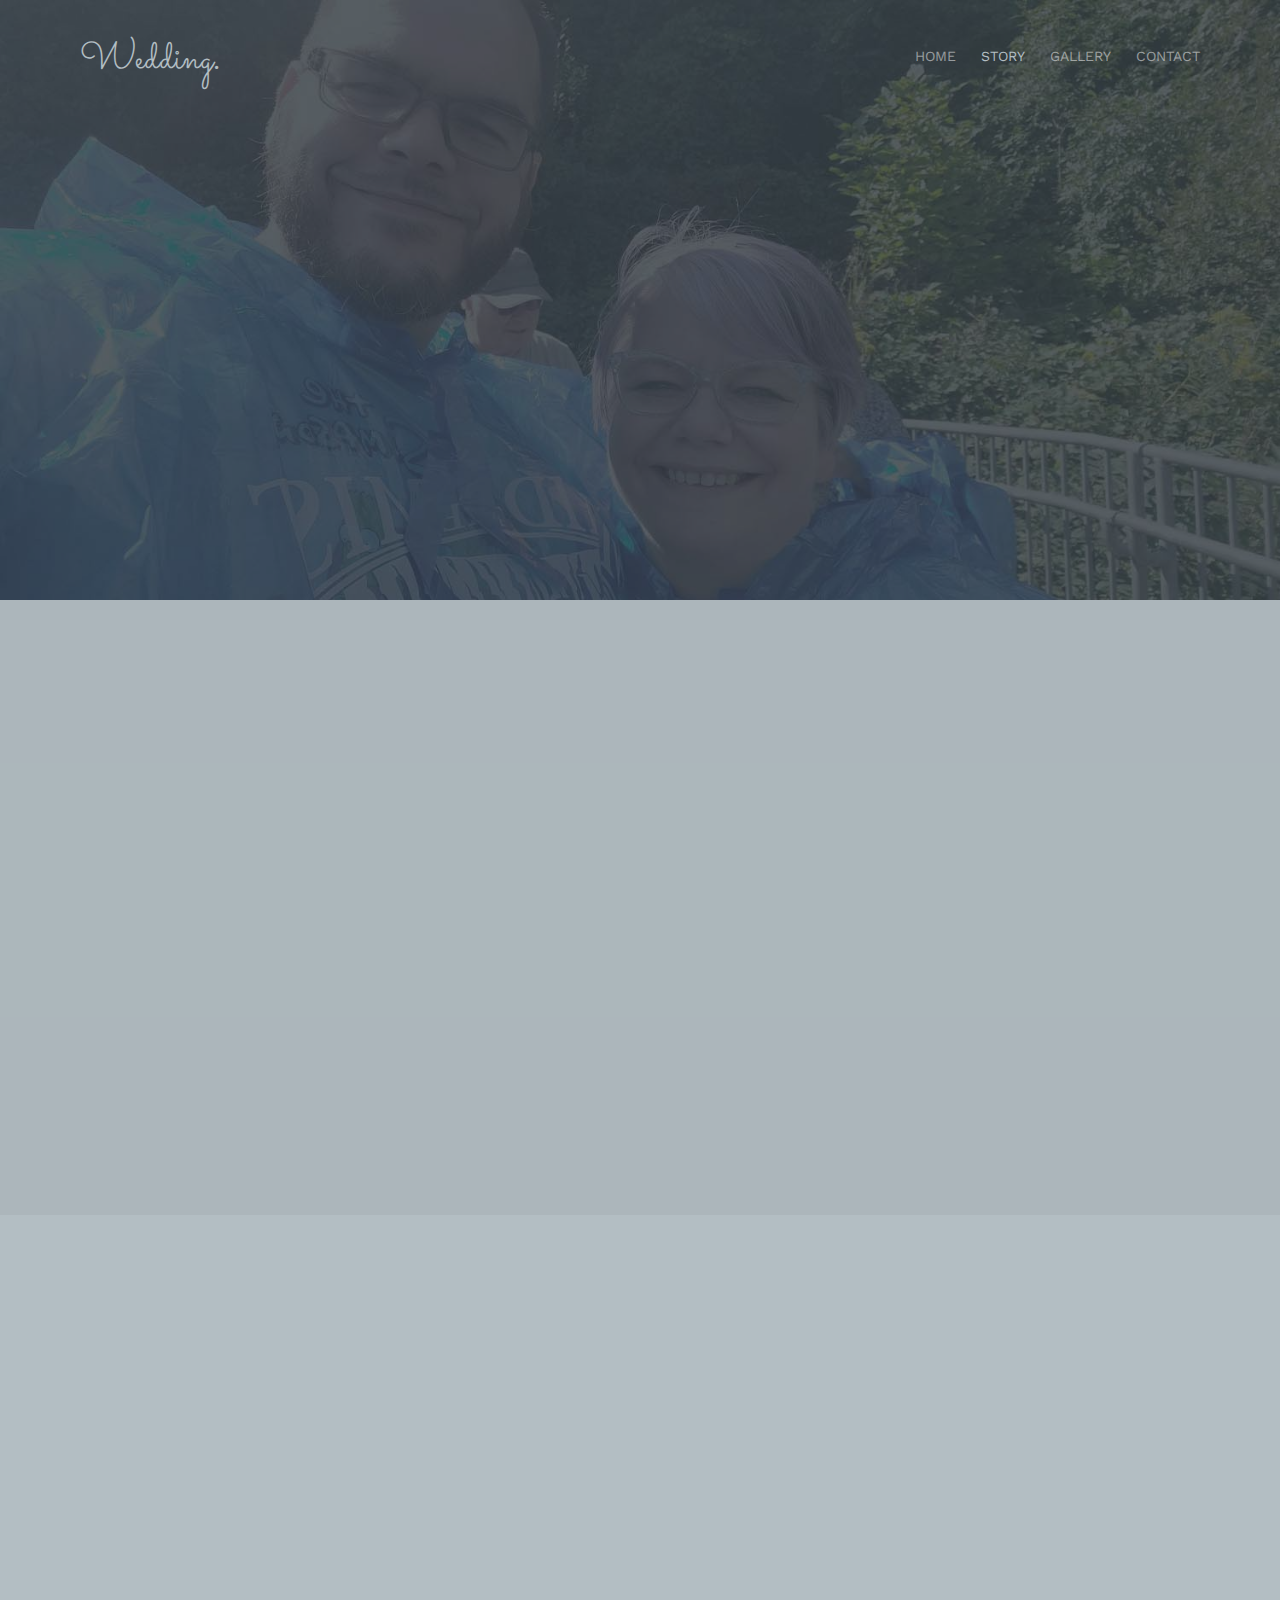
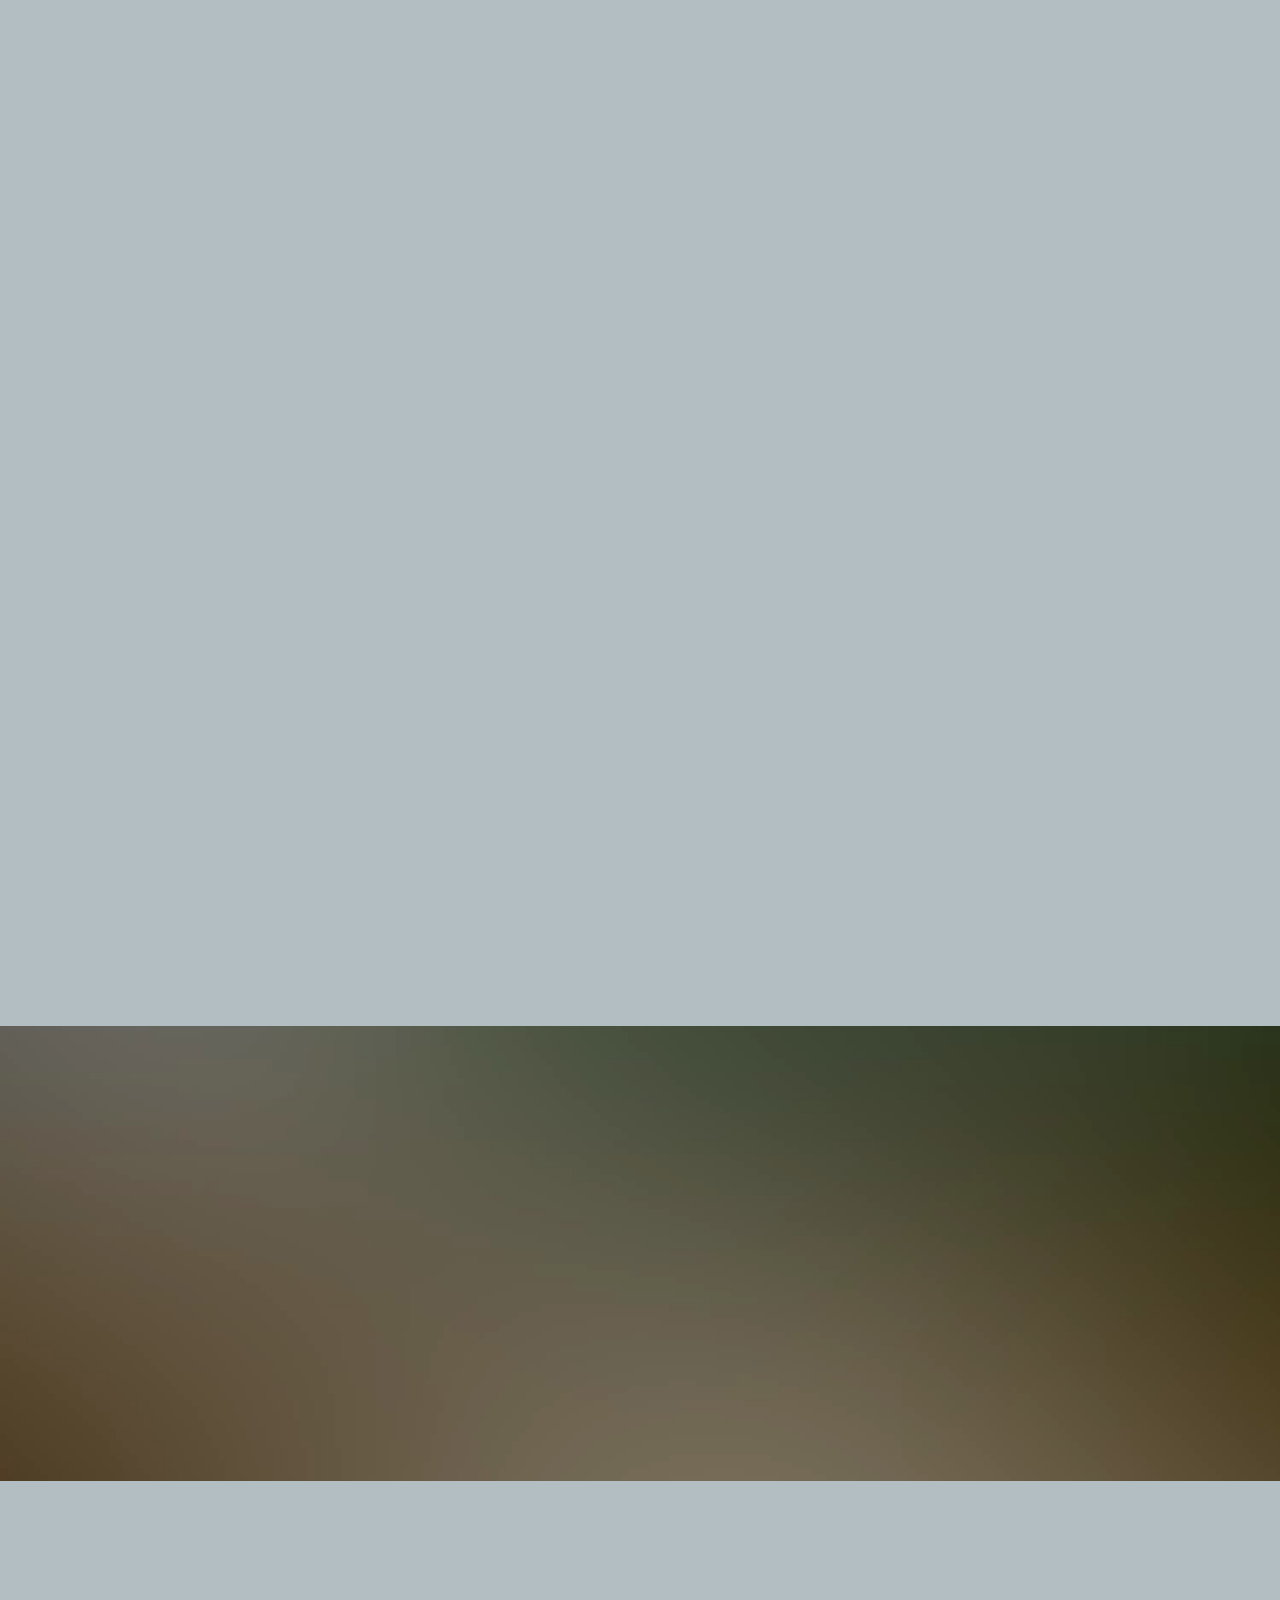
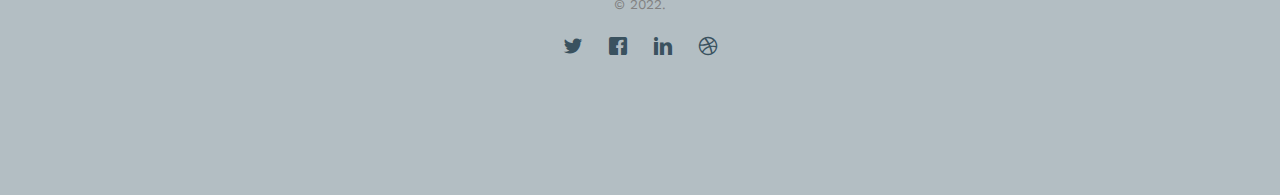
<file: about.html>
<!DOCTYPE html>
<!--[if lt IE 7]>      <html class="no-js lt-ie9 lt-ie8 lt-ie7"> <![endif]-->
<!--[if IE 7]>         <html class="no-js lt-ie9 lt-ie8"> <![endif]-->
<!--[if IE 8]>         <html class="no-js lt-ie9"> <![endif]-->
<!--[if gt IE 8]><!--> <html class="no-js"> <!--<![endif]-->
	<head>
	<meta charset="utf-8">
	<meta http-equiv="X-UA-Compatible" content="IE=edge">
	<title>Wedding &mdash; 100% Free Fully Responsive HTML5 Template by FREEHTML5.co</title>
	<meta name="viewport" content="width=device-width, initial-scale=1">
	<meta name="description" content="Free HTML5 Template by FREEHTML5.CO" />
	<meta name="keywords" content="free html5, free template, free bootstrap, html5, css3, mobile first, responsive" />
	<meta name="author" content="FREEHTML5.CO" />

 

  	<!-- Facebook and Twitter integration -->
	<meta property="og:title" content=""/>
	<meta property="og:image" content=""/>
	<meta property="og:url" content=""/>
	<meta property="og:site_name" content=""/>
	<meta property="og:description" content=""/>
	<meta name="twitter:title" content="" />
	<meta name="twitter:image" content="" />
	<meta name="twitter:url" content="" />
	<meta name="twitter:card" content="" />

	<link href='https://fonts.googleapis.com/css?family=Work+Sans:400,300,600,400italic,700' rel='stylesheet' type='text/css'>
	<link href="https://fonts.googleapis.com/css?family=Sacramento" rel="stylesheet">
	
	<!-- Animate.css -->
	<link rel="stylesheet" href="css/animate.css">
	<!-- Icomoon Icon Fonts-->
	<link rel="stylesheet" href="css/icomoon.css">
	<!-- Bootstrap  -->
	<link rel="stylesheet" href="css/bootstrap.css">

	<!-- Magnific Popup -->
	<link rel="stylesheet" href="css/magnific-popup.css">

	<!-- Owl Carousel  -->
	<link rel="stylesheet" href="css/owl.carousel.min.css">
	<link rel="stylesheet" href="css/owl.theme.default.min.css">

	<!-- Theme style  -->
	<link rel="stylesheet" href="css/style.css">

	<!-- Modernizr JS -->
	<script src="js/modernizr-2.6.2.min.js"></script>
	<!-- FOR IE9 below -->
	<!--[if lt IE 9]>
	<script src="js/respond.min.js"></script>
	<![endif]-->

	</head>
	<body>
		
	<div class="fh5co-loader"></div>
	
	<div id="page">
	<nav class="fh5co-nav" role="navigation">
		<div class="container">
			<div class="row">
				<div class="col-xs-2">
					<div id="fh5co-logo"><a href="index.html">Wedding<strong>.</strong></a></div>
				</div>
				<div class="col-xs-10 text-right menu-1">
					<ul>
						<li><a href="index.html">Home</a></li>
						<li class="active"><a href="about.html">Story</a></li>
						<li class="has-dropdown">
							<a href="gallery.html">Gallery</a>
						</li>
						<li><a href="contact.html">Contact</a></li>
					</ul>
				</div>
			</div>
			
		</div>
	</nav>

	<header id="fh5co-header" class="fh5co-cover fh5co-cover-sm" role="banner" style="background-image:url(images/img_bg_1.jpg);">
		<div class="overlay"></div>
		<div class="fh5co-container">
			<div class="row">
				<div class="col-md-8 col-md-offset-2 text-center">
					<div class="display-t">
						<div class="display-tc animate-box" data-animate-effect="fadeIn">
							<h1>Couple Story</h1>
						</div>
					</div>
				</div>
			</div>
		</div>
	</header>

	<div id="fh5co-couple" class="fh5co-section-gray">
		<div class="container">
			<div class="row">
				<div class="col-md-8 col-md-offset-2 text-center fh5co-heading animate-box">
					<h2>Hello!</h2>
					<h3>November 28th, 2016 New York, USA</h3>
					<p>We invited you to celebrate our wedding</p>
				</div>
			</div>
			<div class="couple-wrap animate-box">
				<div class="couple-half">
					<div class="groom">
						<img src="images/groom.jpg" alt="groom" class="img-responsive">
					</div>
					<div class="desc-groom">
						<h3>Kenny Morgera **</h3>
						<p>Far far away, behind the word mountains, far from the countries Vokalia and Consonantia, there live the blind texts. Separated they live in Bookmarksgrove</p>
					</div>
				</div>
				<p class="heart text-center"><i class="icon-heart2"></i></p>
				<div class="couple-half">
					<div class="bride">
						<img src="images/bride.jpg" alt="groom" class="img-responsive">
					</div>
					<div class="desc-bride">
						<h3>Marlene **</h3>
						<p>Far far away, behind the word mountains, far from the countries Vokalia and Consonantia, there live the blind texts. Separated they live in Bookmarksgrove</p>
					</div>
				</div>
			</div>
		</div>
	</div>

	<div id="fh5co-couple-story">
		<div class="container">
			<div class="row">
				<div class="col-md-8 col-md-offset-2 text-center fh5co-heading animate-box">
					<span>We Love Each Other</span>
					<h2>Our Story</h2>
					<p>Far far away, behind the word mountains, far from the countries Vokalia and Consonantia, there live the blind texts.</p>
				</div>
			</div>
			<div class="row">
				<div class="col-md-12 col-md-offset-0">
					<ul class="timeline animate-box">
						<li class="animate-box">
							<div class="timeline-badge" style="background-image:url(images/couple-1.jpg);"></div>
							<div class="timeline-panel">
								<div class="timeline-heading">
									<h3 class="timeline-title">First We Meet</h3>
									<span class="date">December 25, 2015</span>
								</div>
								<div class="timeline-body">
									<p>Far far away, behind the word mountains, far from the countries Vokalia and Consonantia, there live the blind texts. Separated they live in Bookmarksgrove right at the coast of the Semantics, a large language ocean.</p>
								</div>
							</div>
						</li>
						<li class="timeline-inverted animate-box">
							<div class="timeline-badge" style="background-image:url(images/couple-2.jpg);"></div>
							<div class="timeline-panel">
								<div class="timeline-heading">
									<h3 class="timeline-title">First Date</h3>
									<span class="date">December 28, 2015</span>
								</div>
								<div class="timeline-body">
									<p>Far far away, behind the word mountains, far from the countries Vokalia and Consonantia, there live the blind texts. Separated they live in Bookmarksgrove right at the coast of the Semantics, a large language ocean.</p>
								</div>
							</div>
						</li>
						<li class="animate-box">
							<div class="timeline-badge" style="background-image:url(images/couple-3.jpg);"></div>
							<div class="timeline-panel">
								<div class="timeline-heading">
									<h3 class="timeline-title">In A Relationship</h3>
									<span class="date">January 1, 2016</span>
								</div>
								<div class="timeline-body">
									<p>Far far away, behind the word mountains, far from the countries Vokalia and Consonantia, there live the blind texts. Separated they live in Bookmarksgrove right at the coast of the Semantics, a large language ocean.</p>
								</div>
							</div>
						</li>
			    	</ul>
				</div>
			</div>
		</div>
	</div>

	<div id="fh5co-started" class="fh5co-bg" style="background-image:url(images/img_bg_4.jpg);">
		<div class="overlay"></div>
		<div class="container">
			<div class="row animate-box">
				<div class="col-md-8 col-md-offset-2 text-center fh5co-heading">
					<h2>Are You Attending?</h2>
					<p>Please Fill-up the form to notify you that you're attending. Thanks.</p>
				</div>
			</div>
			<div class="row animate-box">
				<div class="col-md-10 col-md-offset-1">
					<form class="form-inline">
						<div class="col-md-4 col-sm-4">
							<div class="form-group">
								<label for="name" class="sr-only">Name</label>
								<input type="name" class="form-control" id="name" placeholder="Name">
							</div>
						</div>
						<div class="col-md-4 col-sm-4">
							<div class="form-group">
								<label for="email" class="sr-only">Email</label>
								<input type="email" class="form-control" id="email" placeholder="Email">
							</div>
						</div>
						<div class="col-md-4 col-sm-4">
							<button type="submit" class="btn btn-default btn-block">I am Attending</button>
						</div>
					</form>
				</div>
			</div>
		</div>
	</div>

	<footer id="fh5co-footer" role="contentinfo">
		<div class="container">
			<!-- <div class="row row-pb-md">
				<div class="col-md-4 fh5co-widget">
					<h3>The Company</h3>
					<p>Facilis ipsum reprehenderit nemo molestias. Aut cum mollitia reprehenderit. Eos cumque dicta adipisci architecto culpa amet.</p>
					<p><a href="#">Learn More</a></p>
				</div>
				<div class="col-md-2 col-sm-4 col-xs-6 col-md-push-1">
					<ul class="fh5co-footer-links">
						<li><a href="#">About</a></li>
						<li><a href="#">Help</a></li>
						<li><a href="#">Contact</a></li>
						<li><a href="#">Terms</a></li>
						<li><a href="#">Meetups</a></li>
					</ul>
				</div>

				<div class="col-md-2 col-sm-4 col-xs-6 col-md-push-1">
					<ul class="fh5co-footer-links">
						<li><a href="#">Shop</a></li>
						<li><a href="#">Privacy</a></li>
						<li><a href="#">Testimonials</a></li>
						<li><a href="#">Handbook</a></li>
						<li><a href="#">Held Desk</a></li>
					</ul>
				</div>

				<div class="col-md-2 col-sm-4 col-xs-6 col-md-push-1">
					<ul class="fh5co-footer-links">
						<li><a href="#">Find Designers</a></li>
						<li><a href="#">Find Deelopers</a></li>
						<li><a href="#">Teams</a></li>
						<li><a href="#">Advertise</a></li>
						<li><a href="#">API</a></li>
					</ul>
				</div>
			</div> -->

			<div class="row copyright">
				<div class="col-md-12 text-center">
					<p>
						<small class="block">&copy; 2022.</small> 
					</p>
					<p>
						<ul class="fh5co-social-icons">
							<li><a href="#"><i class="icon-twitter"></i></a></li>
							<li><a href="#"><i class="icon-facebook"></i></a></li>
							<li><a href="#"><i class="icon-linkedin"></i></a></li>
							<li><a href="#"><i class="icon-dribbble"></i></a></li>
						</ul>
					</p>
				</div>
			</div>

		</div>
	</footer>
	</div>

	<div class="gototop js-top">
		<a href="#" class="js-gotop"><i class="icon-arrow-up"></i></a>
	</div>
	
	<!-- jQuery -->
	<script src="js/jquery.min.js"></script>
	<!-- jQuery Easing -->
	<script src="js/jquery.easing.1.3.js"></script>
	<!-- Bootstrap -->
	<script src="js/bootstrap.min.js"></script>
	<!-- Waypoints -->
	<script src="js/jquery.waypoints.min.js"></script>
	<!-- Carousel -->
	<script src="js/owl.carousel.min.js"></script>
	<!-- countTo -->
	<script src="js/jquery.countTo.js"></script>

	<!-- Stellar -->
	<script src="js/jquery.stellar.min.js"></script>
	<!-- Magnific Popup -->
	<script src="js/jquery.magnific-popup.min.js"></script>
	<script src="js/magnific-popup-options.js"></script>

	<!-- Main -->
	<script src="js/main.js"></script>

	</body>
</html>
</file>
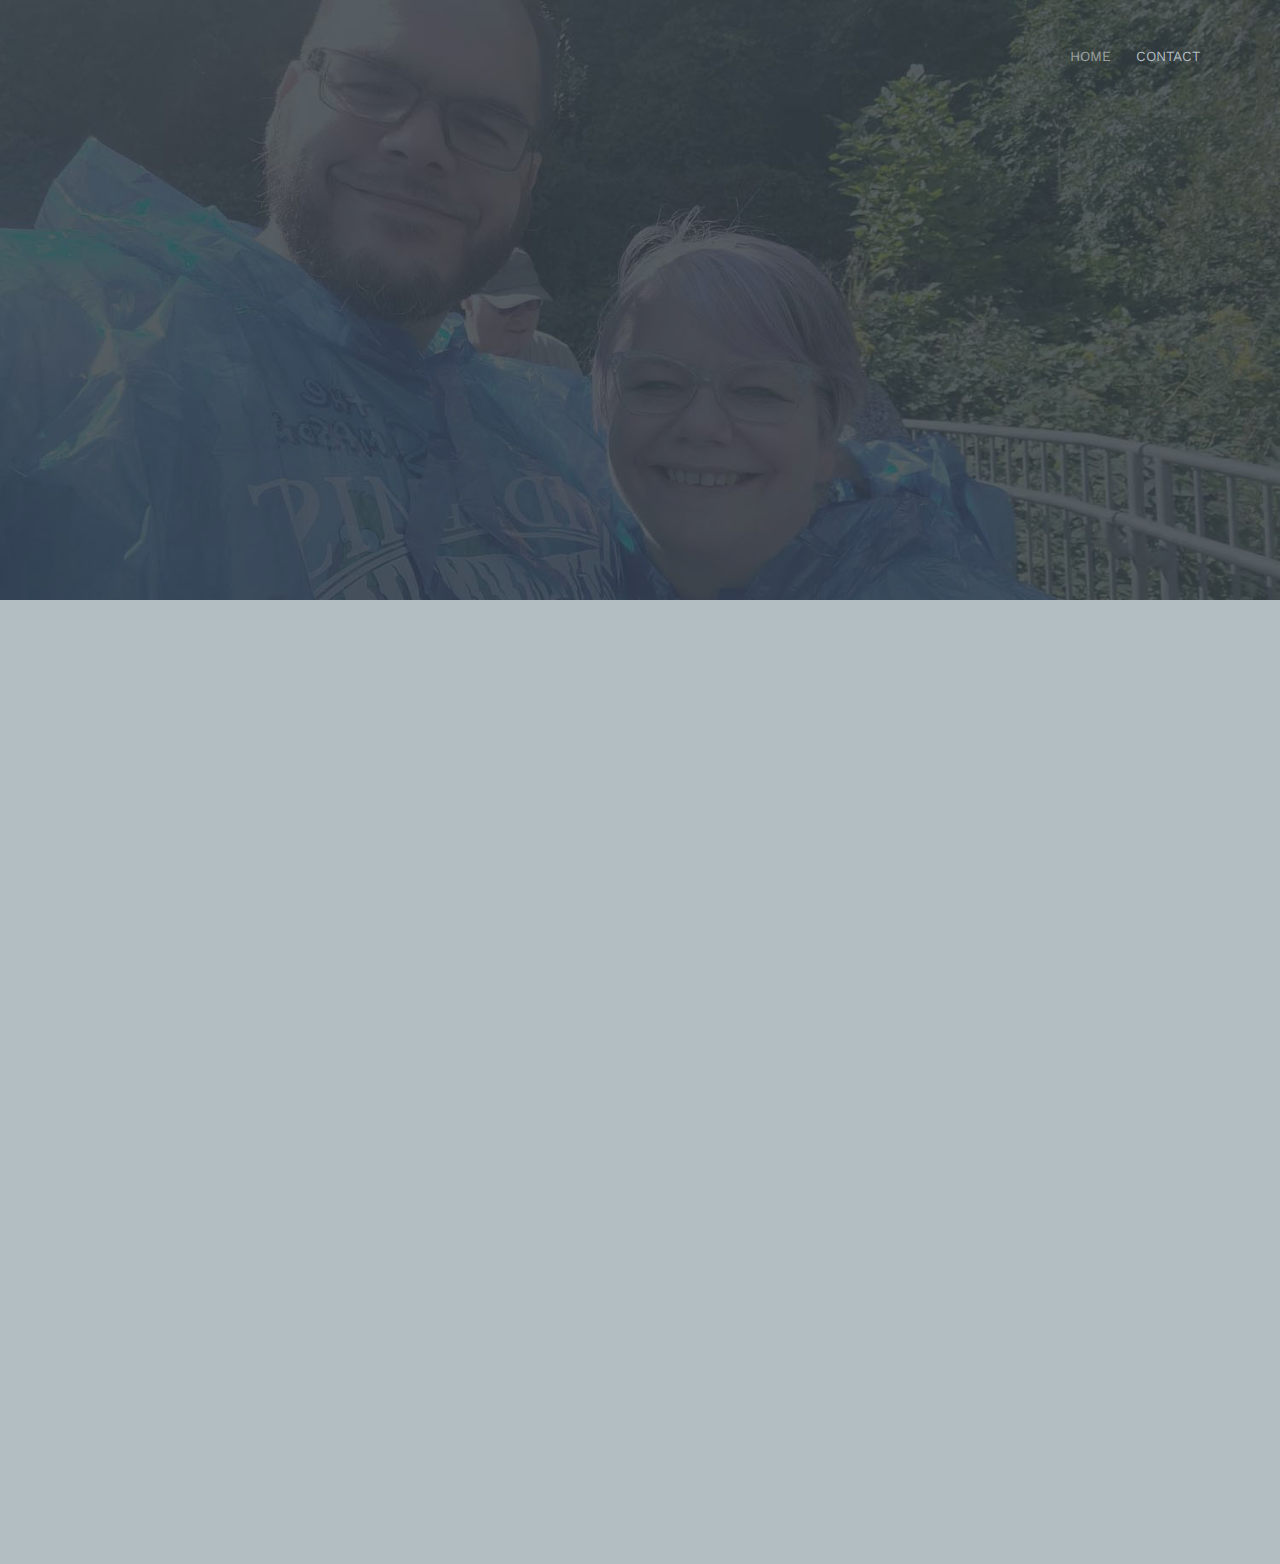
<file: contact.html>
<!DOCTYPE html>
<!--[if lt IE 7]>      <html class="no-js lt-ie9 lt-ie8 lt-ie7"> <![endif]-->
<!--[if IE 7]>         <html class="no-js lt-ie9 lt-ie8"> <![endif]-->
<!--[if IE 8]>         <html class="no-js lt-ie9"> <![endif]-->
<!--[if gt IE 8]><!--> <html class="no-js"> <!--<![endif]-->
	<head>
	<meta charset="utf-8">
	<meta http-equiv="X-UA-Compatible" content="IE=edge">
	<title>Wedding &mdash; 100% Free Fully Responsive HTML5 Template by FREEHTML5.co</title>
	<meta name="viewport" content="width=device-width, initial-scale=1">
	<meta name="description" content="Free HTML5 Template by FREEHTML5.CO" />
	<meta name="keywords" content="free html5, free template, free bootstrap, html5, css3, mobile first, responsive" />
	<meta name="author" content="FREEHTML5.CO" />

  <!-- 
	//////////////////////////////////////////////////////

	FREE HTML5 TEMPLATE 
	DESIGNED & DEVELOPED by FREEHTML5.CO
		
	Website: 		http://freehtml5.co/
	Email: 			info@freehtml5.co
	Twitter: 		http://twitter.com/fh5co
	Facebook: 		https://www.facebook.com/fh5co

	//////////////////////////////////////////////////////
	 -->

  	<!-- Facebook and Twitter integration -->
	<meta property="og:title" content=""/>
	<meta property="og:image" content=""/>
	<meta property="og:url" content=""/>
	<meta property="og:site_name" content=""/>
	<meta property="og:description" content=""/>
	<meta name="twitter:title" content="" />
	<meta name="twitter:image" content="" />
	<meta name="twitter:url" content="" />
	<meta name="twitter:card" content="" />

	<link href='https://fonts.googleapis.com/css?family=Work+Sans:400,300,600,400italic,700' rel='stylesheet' type='text/css'>
	<link href="https://fonts.googleapis.com/css?family=Sacramento" rel="stylesheet">
	
	<!-- Animate.css -->
	<link rel="stylesheet" href="css/animate.css">
	<!-- Icomoon Icon Fonts-->
	<link rel="stylesheet" href="css/icomoon.css">
	<!-- Bootstrap  -->
	<link rel="stylesheet" href="css/bootstrap.css">

	<!-- Magnific Popup -->
	<link rel="stylesheet" href="css/magnific-popup.css">

	<!-- Owl Carousel  -->
	<link rel="stylesheet" href="css/owl.carousel.min.css">
	<link rel="stylesheet" href="css/owl.theme.default.min.css">

	<!-- Theme style  -->
	<link rel="stylesheet" href="css/style.css">

	<!-- Modernizr JS -->
	<script src="js/modernizr-2.6.2.min.js"></script>
	<!-- FOR IE9 below -->
	<!--[if lt IE 9]>
	<script src="js/respond.min.js"></script>
	<![endif]-->

	</head>
	<body>
		
	<div class="fh5co-loader"></div>
	
	<div id="page">
	<nav class="fh5co-nav" role="navigation">
		<div class="container">
			<div class="row">
				<div class="col-xs-2">
					<div id="fh5co-logo"><a href="index.html"><strong></strong></a></div>
				</div>
				<div class="col-xs-10 text-right menu-1">
					<ul>
						<li><a href="index.html">Home</a></li>
						
						
						<li class="active"><a href="contact.html">Contact</a></li>
					</ul>
				</div>
			</div>
			
		</div>
	</nav>

	<header id="fh5co-header" class="fh5co-cover fh5co-cover-sm" role="banner" style="background-image:url(images/img_bg_1.jpg);">
		<div class="overlay"></div>
		<div class="fh5co-container">
			<div class="row">
				<div class="col-md-8 col-md-offset-2 text-center">
					<div class="display-t">
						<div class="display-tc animate-box" data-animate-effect="fadeIn">
							<h1>Contact Us</h1>
						</div>
					</div>
				</div>
			</div>
		</div>
	</header>


	<!--
	<div id="fh5co-couple" class="fh5co-section-gray">
		<div class="container">
			<div class="row">
				<div class="col-md-8 col-md-offset-2 text-center fh5co-heading animate-box">
					<h2>Hello!</h2>
					<h3>November 28th, 2016 New York, USA</h3>
					<p>We invited you to celebrate our wedding</p>
				</div>
			</div>
			<div class="couple-wrap animate-box">
				<div class="couple-half">
					<div class="groom">
						<img src="images/groom.jpg" alt="groom" class="img-responsive">
					</div>
					<div class="desc-groom">
						<h3>Joefrey Mahusay</h3>
						<p>Far far away, behind the word mountains, far from the countries Vokalia and Consonantia, there live the blind texts. Separated they live in Bookmarksgrove</p>
					</div>
				</div>
				<p class="heart text-center"><i class="icon-heart2"></i></p>
				<div class="couple-half">
					<div class="bride">
						<img src="images/bride.jpg" alt="groom" class="img-responsive">
					</div>
					<div class="desc-bride">
						<h3>Sheila Mahusay</h3>
						<p>Far far away, behind the word mountains, far from the countries Vokalia and Consonantia, there live the blind texts. Separated they live in Bookmarksgrove</p>
					</div>
				</div>
			</div>
		</div>
	</div>
-->


	<div class="fh5co-section">
		<div class="container">
			<div class="row">
				<div class="col-md-6 col-md-push-6 animate-box">
					<form
  action="https://formspree.io/f/xoqoaoke"
  method="POST"
>
					<h3>Get In Touch</h3>
					<form action="#">
						<div class="row form-group">
							<div class="col-md-6">
								<label for="fname">First Name</label>
								<input type="text" name="name" id="fname" class="form-control" placeholder="Your first name">
							</div>
							<div class="col-md-6">
								<label for="lname">Last Name</label>
								<input type="text" name="lastname" id="lname" class="form-control" placeholder="Your last name">
							</div>
						</div>

						<div class="row form-group">
							<div class="col-md-12">
								<label for="email">Email</label>
								<input type="text" name="email" id="email" class="form-control" placeholder="Your email address">
							</div>
						</div>

						<div class="row form-group">
							<div class="col-md-12">
								<label for="subject">Subject</label>
								<input type="text" name="subject" id="subject" class="form-control" placeholder="Your subject of this message">
							</div>
						</div>

						<div class="row form-group">
							<div class="col-md-12">
								<label for="message">Message</label>
								<textarea name="message" name="message" id="message" cols="30" rows="10" class="form-control" placeholder="Write us something"></textarea>
							</div>
						</div>
						<div class="form-group">
							<input type="submit" value="Send Message" class="btn btn-primary">
						</div>

					</form>		
				</div>
				<div class="col-md-5 col-md-pull-5 animate-box">
					
					<div class="fh5co-contact-info">
						<h3>Contact Information</h3>
						<ul>
							<li class="address">950 State Rd, <br>  Dartmouth, MA 02747</li>
							<li class="phone"><a href="tel://4016512278">(401) 651-2278</a></li>
							<li class="email"><a href="mailto:info@yoursite.com">marleneguay77@gmail.com</a></li>
							
						</ul>
					</div>

				</div>
			</div>
			
		</div>
	</div>

	

	


	
	<!-- jQuery -->
	<script src="js/jquery.min.js"></script>
	<!-- jQuery Easing -->
	<script src="js/jquery.easing.1.3.js"></script>
	<!-- Bootstrap -->
	<script src="js/bootstrap.min.js"></script>
	<!-- Waypoints -->
	<script src="js/jquery.waypoints.min.js"></script>
	<!-- Carousel -->
	<script src="js/owl.carousel.min.js"></script>
	<!-- countTo -->
	<script src="js/jquery.countTo.js"></script>

	<!-- Stellar -->
	<script src="js/jquery.stellar.min.js"></script>
	<!-- Magnific Popup -->
	<script src="js/jquery.magnific-popup.min.js"></script>
	<script src="js/magnific-popup-options.js"></script>
	

	<!-- Main -->
	<script src="js/main.js"></script>

	</body>
</html>
</file>
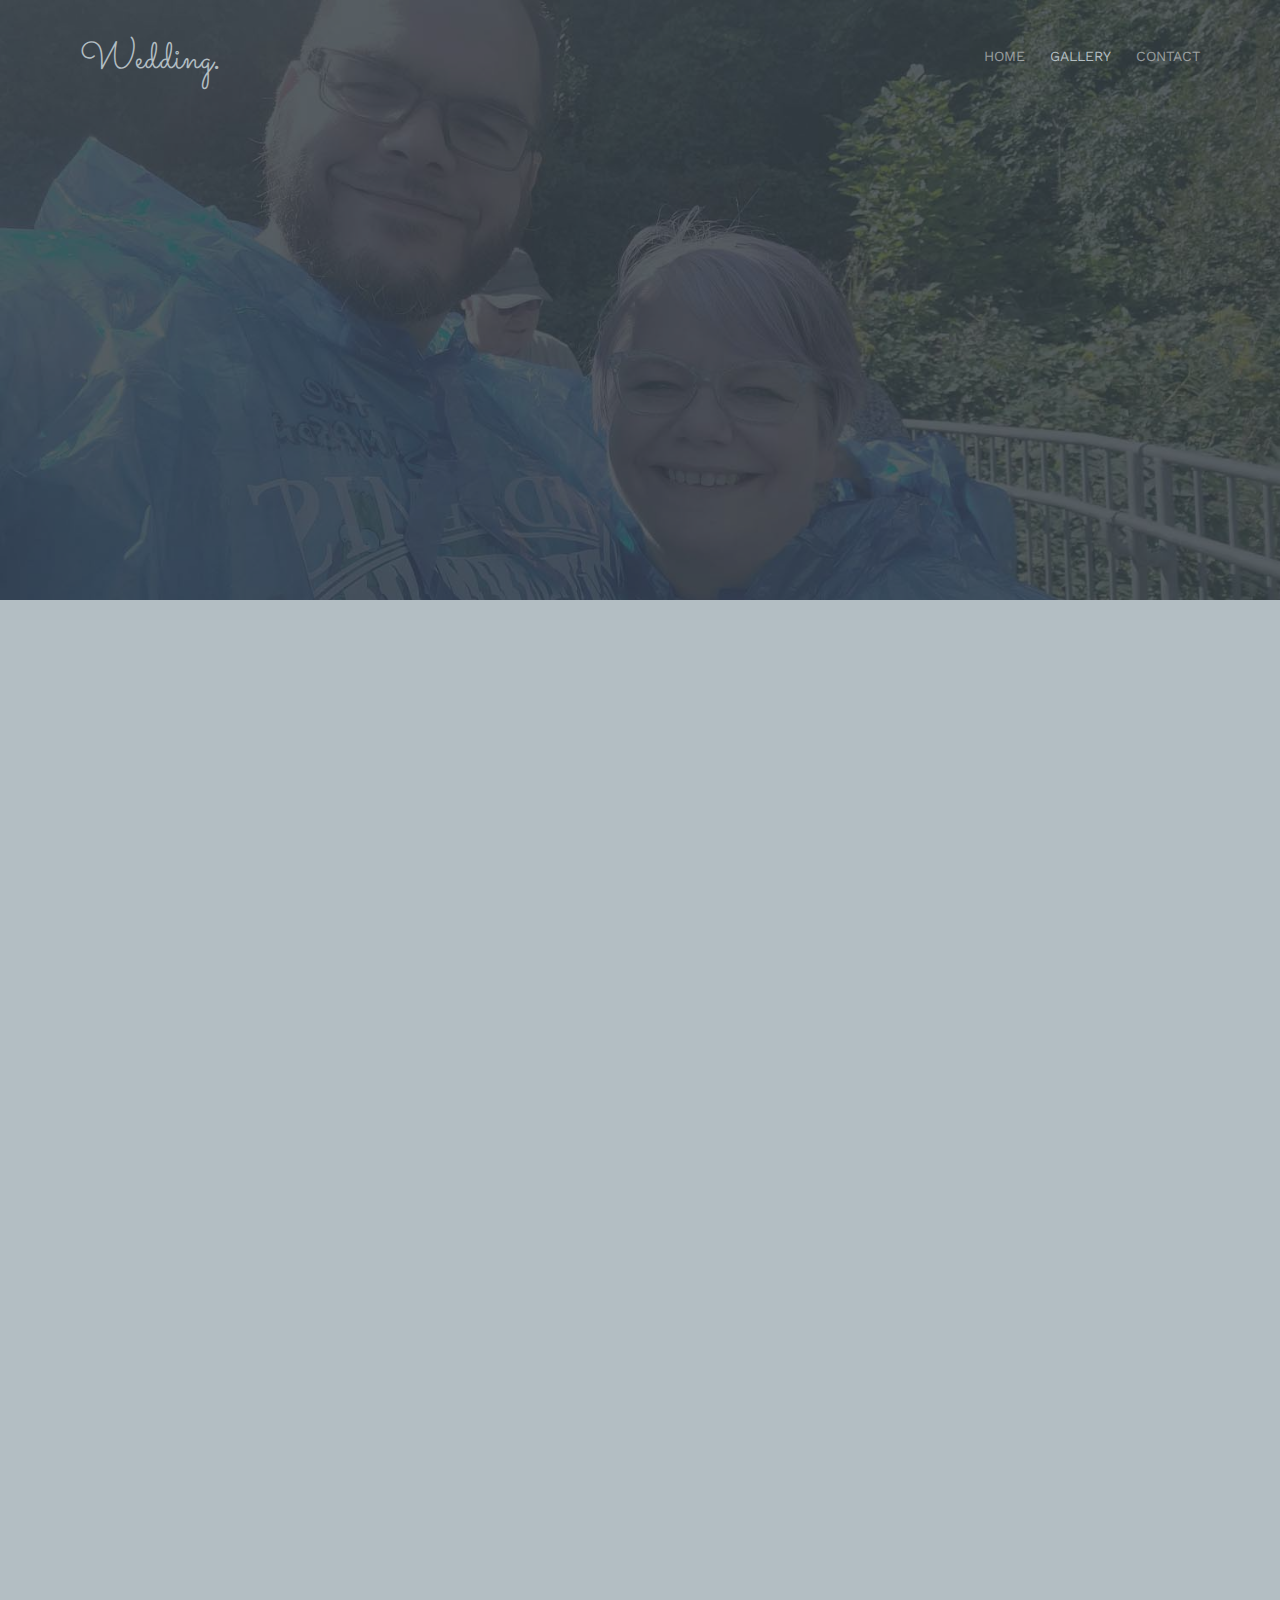
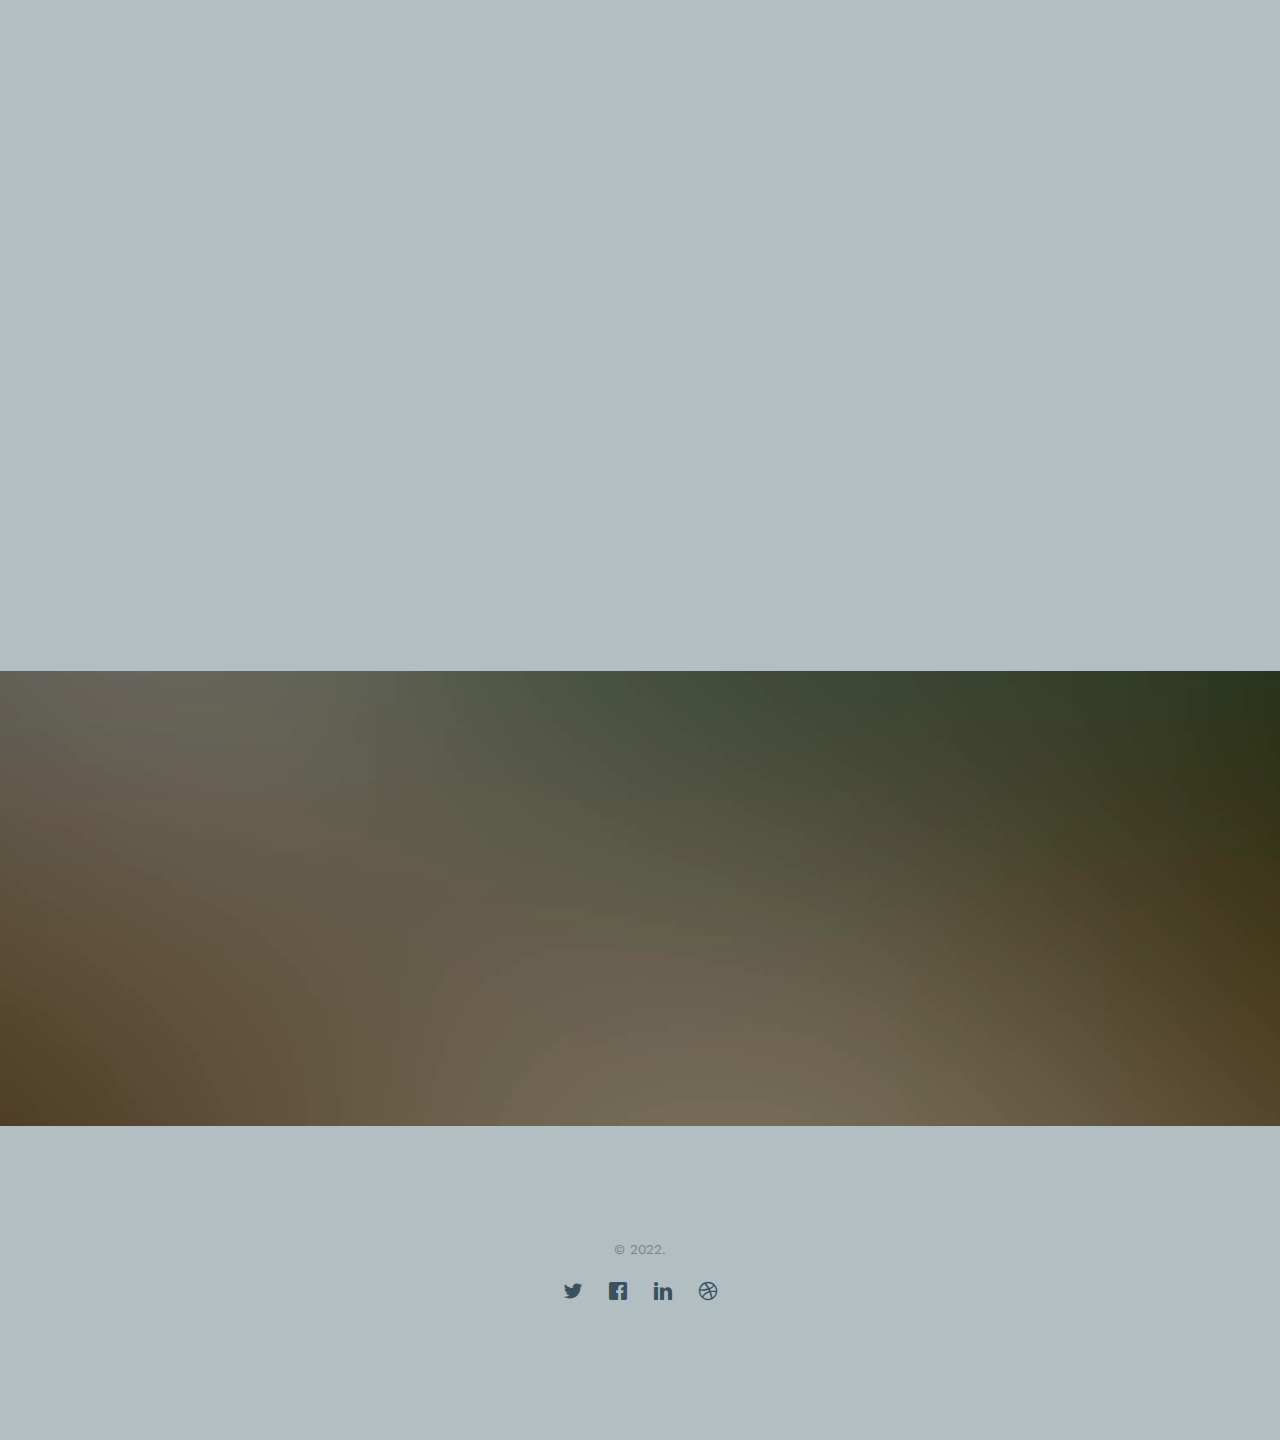
<file: gallery.html>
<!DOCTYPE html>
<!--[if lt IE 7]>      <html class="no-js lt-ie9 lt-ie8 lt-ie7"> <![endif]-->
<!--[if IE 7]>         <html class="no-js lt-ie9 lt-ie8"> <![endif]-->
<!--[if IE 8]>         <html class="no-js lt-ie9"> <![endif]-->
<!--[if gt IE 8]><!--> <html class="no-js"> <!--<![endif]-->
	<head>
	<meta charset="utf-8">
	<meta http-equiv="X-UA-Compatible" content="IE=edge">
	<title>Wedding &mdash; 100% Free Fully Responsive HTML5 Template by FREEHTML5.co</title>
	<meta name="viewport" content="width=device-width, initial-scale=1">
	<meta name="description" content="Free HTML5 Template by FREEHTML5.CO" />
	<meta name="keywords" content="free html5, free template, free bootstrap, html5, css3, mobile first, responsive" />
	<meta name="author" content="FREEHTML5.CO" />

  <!-- 
	//////////////////////////////////////////////////////

	FREE HTML5 TEMPLATE 
	DESIGNED & DEVELOPED by FREEHTML5.CO
		
	Website: 		http://freehtml5.co/
	Email: 			info@freehtml5.co
	Twitter: 		http://twitter.com/fh5co
	Facebook: 		https://www.facebook.com/fh5co

	//////////////////////////////////////////////////////
	 -->

  	<!-- Facebook and Twitter integration -->
	<meta property="og:title" content=""/>
	<meta property="og:image" content=""/>
	<meta property="og:url" content=""/>
	<meta property="og:site_name" content=""/>
	<meta property="og:description" content=""/>
	<meta name="twitter:title" content="" />
	<meta name="twitter:image" content="" />
	<meta name="twitter:url" content="" />
	<meta name="twitter:card" content="" />

	<link href='https://fonts.googleapis.com/css?family=Work+Sans:400,300,600,400italic,700' rel='stylesheet' type='text/css'>
	<link href="https://fonts.googleapis.com/css?family=Sacramento" rel="stylesheet">
	
	<!-- Animate.css -->
	<link rel="stylesheet" href="css/animate.css">
	<!-- Icomoon Icon Fonts-->
	<link rel="stylesheet" href="css/icomoon.css">
	<!-- Bootstrap  -->
	<link rel="stylesheet" href="css/bootstrap.css">

	<!-- Magnific Popup -->
	<link rel="stylesheet" href="css/magnific-popup.css">

	<!-- Owl Carousel  -->
	<link rel="stylesheet" href="css/owl.carousel.min.css">
	<link rel="stylesheet" href="css/owl.theme.default.min.css">

	<!-- Theme style  -->
	<link rel="stylesheet" href="css/style.css">

	<!-- Modernizr JS -->
	<script src="js/modernizr-2.6.2.min.js"></script>
	<!-- FOR IE9 below -->
	<!--[if lt IE 9]>
	<script src="js/respond.min.js"></script>
	<![endif]-->

	</head>
	<body>
		
	<div class="fh5co-loader"></div>
	
	<div id="page">
	<nav class="fh5co-nav" role="navigation">
		<div class="container">
			<div class="row">
				<div class="col-xs-2">
					<div id="fh5co-logo"><a href="index.html">Wedding<strong>.</strong></a></div>
				</div>
				<div class="col-xs-10 text-right menu-1">
					<ul>
						<li><a href="index.html">Home</a></li>
						
						<li class="has-dropdown active">
							<a href="gallery.html">Gallery</a>
						</li>
						<li><a href="contact.html">Contact</a></li>
					</ul>
				</div>
			</div>
			
		</div>
	</nav>

	<header id="fh5co-header" class="fh5co-cover fh5co-cover-sm" role="banner" style="background-image:url(images/img_bg_1.jpg);">
		<div class="overlay"></div>
		<div class="fh5co-container">
			<div class="row">
				<div class="col-md-8 col-md-offset-2 text-center">
					<div class="display-t">
						<div class="display-tc animate-box" data-animate-effect="fadeIn">
							<h1>Gallery</h1>
						</div>
					</div>
				</div>
			</div>
		</div>
	</header>


	<!--
	<div id="fh5co-couple" class="fh5co-section-gray">
		<div class="container">
			<div class="row">
				<div class="col-md-8 col-md-offset-2 text-center fh5co-heading animate-box">
					<h2>Hello!</h2>
					<h3>November 28th, 2016 New York, USA</h3>
					<p>We invited you to celebrate our wedding</p>
				</div>
			</div>
			<div class="couple-wrap animate-box">
				<div class="couple-half">
					<div class="groom">
						<img src="images/groom.jpg" alt="groom" class="img-responsive">
					</div>
					<div class="desc-groom">
						<h3>Joefrey Mahusay</h3>
						<p>Far far away, behind the word mountains, far from the countries Vokalia and Consonantia, there live the blind texts. Separated they live in Bookmarksgrove</p>
					</div>
				</div>
				<p class="heart text-center"><i class="icon-heart2"></i></p>
				<div class="couple-half">
					<div class="bride">
						<img src="images/bride.jpg" alt="groom" class="img-responsive">
					</div>
					<div class="desc-bride">
						<h3>Sheila Mahusay</h3>
						<p>Far far away, behind the word mountains, far from the countries Vokalia and Consonantia, there live the blind texts. Separated they live in Bookmarksgrove</p>
					</div>
				</div>
			</div>
		</div>
	</div>
	-->

	<div id="fh5co-gallery">
		<div class="container">
			<div class="row">
				<div class="col-md-8 col-md-offset-2 text-center fh5co-heading animate-box">
					<span>Our Memories</span>
					<h2>Wedding Gallery</h2>
					<p>Far far away, behind the word mountains, far from the countries Vokalia and Consonantia, there live the blind texts.</p>
				</div>
			</div>
			<div class="row row-bottom-padded-md">
				<div class="col-md-12">
					<ul id="fh5co-gallery-list">
						
						<li class="one-third animate-box" data-animate-effect="fadeIn" style="background-image: url(images/gallery-1.jpg); "> 
						<a href="images/gallery-1.jpg">
							<div class="case-studies-summary">
								<span>14 Photos</span>
								<h2>Two Glas of Juice</h2>
							</div>
						</a>
					</li>
					<li class="one-third animate-box" data-animate-effect="fadeIn" style="background-image: url(images/gallery-2.jpg); ">
						<a href="#" class="color-2">
							<div class="case-studies-summary">
								<span>30 Photos</span>
								<h2>Timer starts now!</h2>
							</div>
						</a>
					</li>


					<li class="one-third animate-box" data-animate-effect="fadeIn" style="background-image: url(images/gallery-3.jpg); ">
						<a href="#" class="color-3">
							<div class="case-studies-summary">
								<span>90 Photos</span>
								<h2>Beautiful sunset</h2>
							</div>
						</a>
					</li>
					<li class="one-third animate-box" data-animate-effect="fadeIn" style="background-image: url(images/gallery-4.jpg); ">
						<a href="#" class="color-4">
							<div class="case-studies-summary">
								<span>12 Photos</span>
								<h2>Company's Conference Room</h2>
							</div>
						</a>
					</li>

						<li class="one-third animate-box" data-animate-effect="fadeIn" style="background-image: url(images/gallery-5.jpg); ">
							<a href="#" class="color-3">
								<div class="case-studies-summary">
									<span>50 Photos</span>
									<h2>Useful baskets</h2>
								</div>
							</a>
						</li>
						<li class="one-third animate-box" data-animate-effect="fadeIn" style="background-image: url(images/gallery-6.jpg); ">
							<a href="#" class="color-4">
								<div class="case-studies-summary">
									<span>45 Photos</span>
									<h2>Skater man in the road</h2>
								</div>
							</a>
						</li>

						<li class="one-third animate-box" data-animate-effect="fadeIn" style="background-image: url(images/gallery-7.jpg); ">
							<a href="#" class="color-4">
								<div class="case-studies-summary">
									<span>35 Photos</span>
									<h2>Two Glas of Juice</h2>
								</div>
							</a>
						</li>

						<li class="one-third animate-box" data-animate-effect="fadeIn" style="background-image: url(images/gallery-8.jpg); "> 
							<a href="#" class="color-5">
								<div class="case-studies-summary">
									<span>90 Photos</span>
									<h2>Timer starts now!</h2>
								</div>
							</a>
						</li>
						<li class="one-third animate-box" data-animate-effect="fadeIn" style="background-image: url(images/gallery-9.jpg); ">
							<a href="#" class="color-6">
								<div class="case-studies-summary">
									<span>56 Photos</span>
									<h2>Beautiful sunset</h2>
								</div>
							</a>
						</li>
					</ul>		
				</div>
			</div>
		</div>
	</div>

	<div id="fh5co-started" class="fh5co-bg" style="background-image:url(images/img_bg_4.jpg);">
		<div class="overlay"></div>
		<div class="container">
			<div class="row animate-box">
				<div class="col-md-8 col-md-offset-2 text-center fh5co-heading">
					<h2>Are You Attending?</h2>
					<p>Please Fill-up the form to notify you that you're attending. Thanks.</p>
				</div>
			</div>
			<div class="row animate-box">
				<div class="col-md-10 col-md-offset-1">
					<form class="form-inline">
						<div class="col-md-4 col-sm-4">
							<div class="form-group">
								<label for="name" class="sr-only">Name</label>
								<input type="name" class="form-control" id="name" placeholder="Name">
							</div>
						</div>
						<div class="col-md-4 col-sm-4">
							<div class="form-group">
								<label for="email" class="sr-only">Email</label>
								<input type="email" class="form-control" id="email" placeholder="Email">
							</div>
						</div>
						<div class="col-md-4 col-sm-4">
							<button type="submit" class="btn btn-default btn-block">I am Attending</button>
						</div>
					</form>
				</div>
			</div>
		</div>
	</div>

	<footer id="fh5co-footer" role="contentinfo">
		<div class="container">

			<div class="row copyright">
				<div class="col-md-12 text-center">
					<p>
						<small class="block">&copy; 2022. </small> 
					</p>
					<p>
						<ul class="fh5co-social-icons">
							<li><a href="#"><i class="icon-twitter"></i></a></li>
							<li><a href="#"><i class="icon-facebook"></i></a></li>
							<li><a href="#"><i class="icon-linkedin"></i></a></li>
							<li><a href="#"><i class="icon-dribbble"></i></a></li>
						</ul>
					</p>
				</div>
			</div>

		</div>
	</footer>
	</div>

	<div class="gototop js-top">
		<a href="#" class="js-gotop"><i class="icon-arrow-up"></i></a>
	</div>
	
	<!-- jQuery -->
	<script src="js/jquery.min.js"></script>
	<!-- jQuery Easing -->
	<script src="js/jquery.easing.1.3.js"></script>
	<!-- Bootstrap -->
	<script src="js/bootstrap.min.js"></script>
	<!-- Waypoints -->
	<script src="js/jquery.waypoints.min.js"></script>
	<!-- Carousel -->
	<script src="js/owl.carousel.min.js"></script>
	<!-- countTo -->
	<script src="js/jquery.countTo.js"></script>

	<!-- Stellar -->
	<script src="js/jquery.stellar.min.js"></script>
	<!-- Magnific Popup -->
	<script src="js/jquery.magnific-popup.min.js"></script>
	<script src="js/magnific-popup-options.js"></script>

	<!-- Main -->
	<script src="js/main.js"></script>


	</body>
</html>
</file>
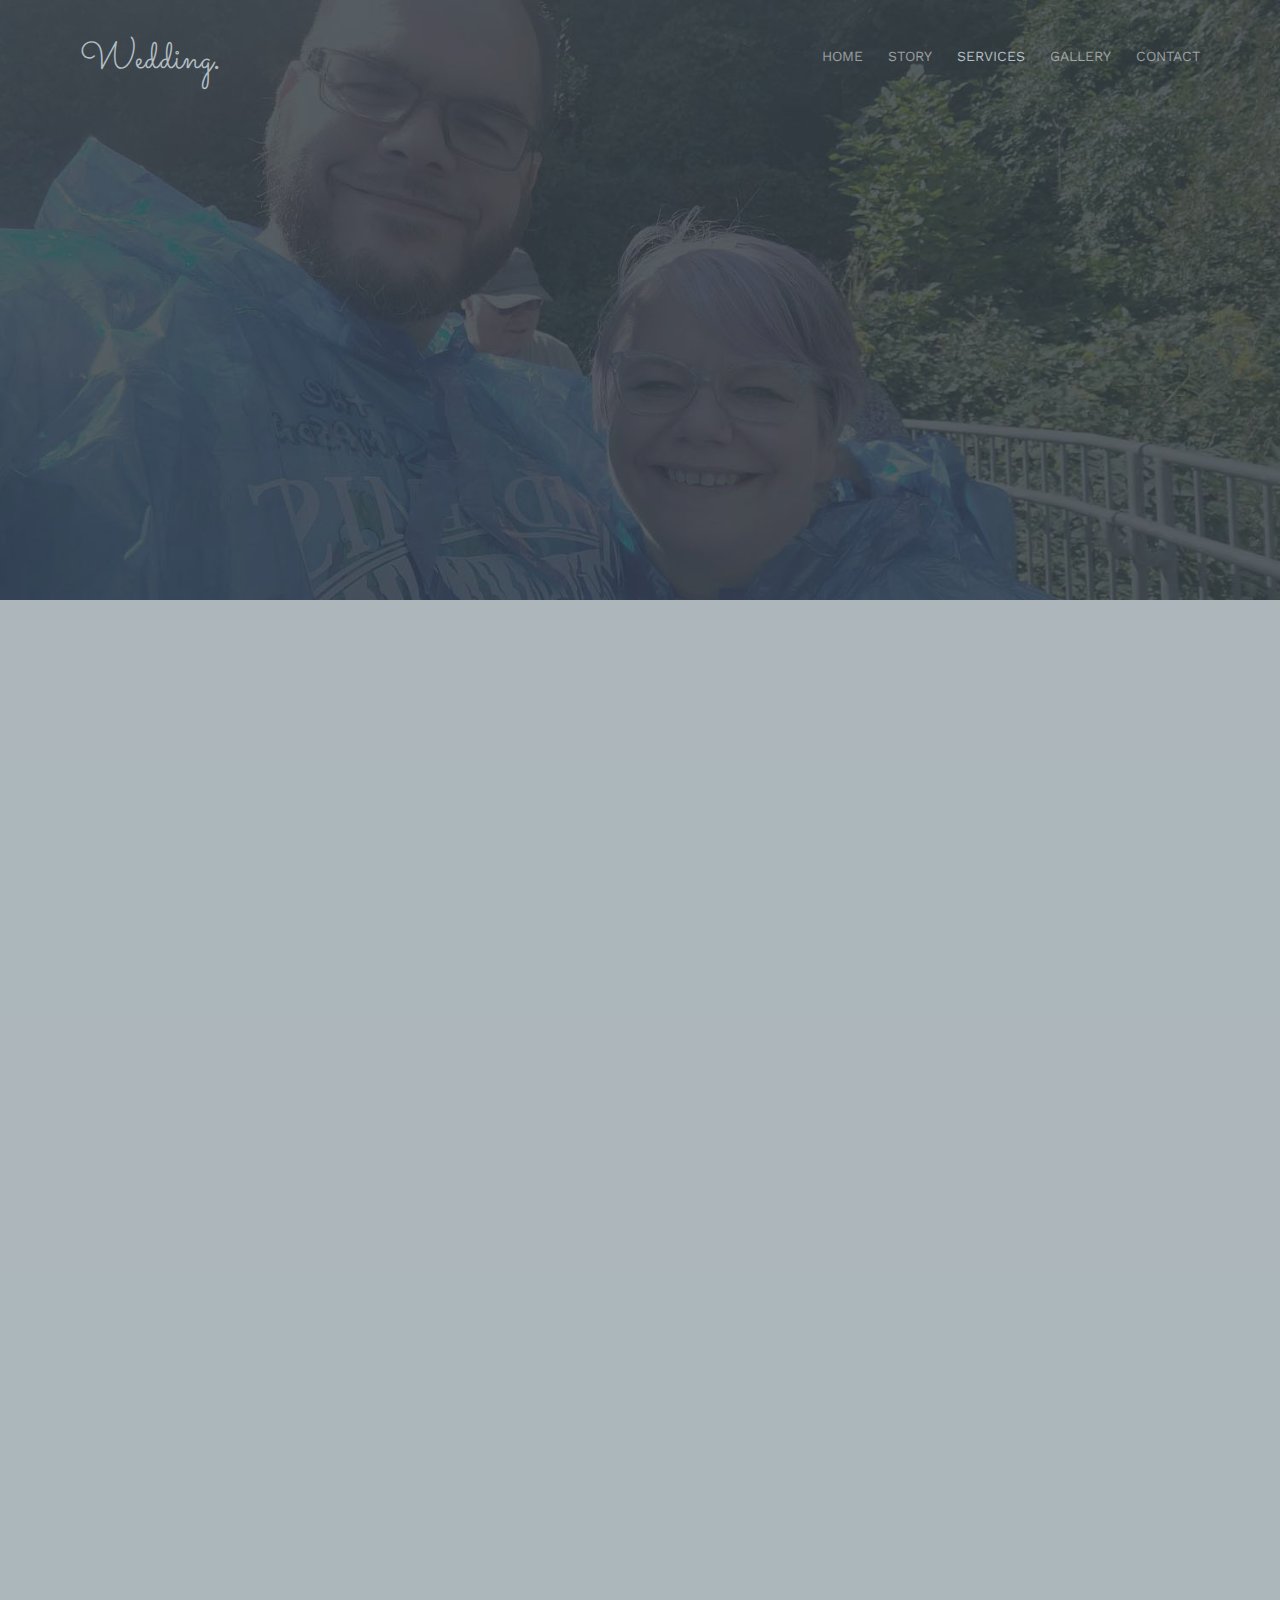
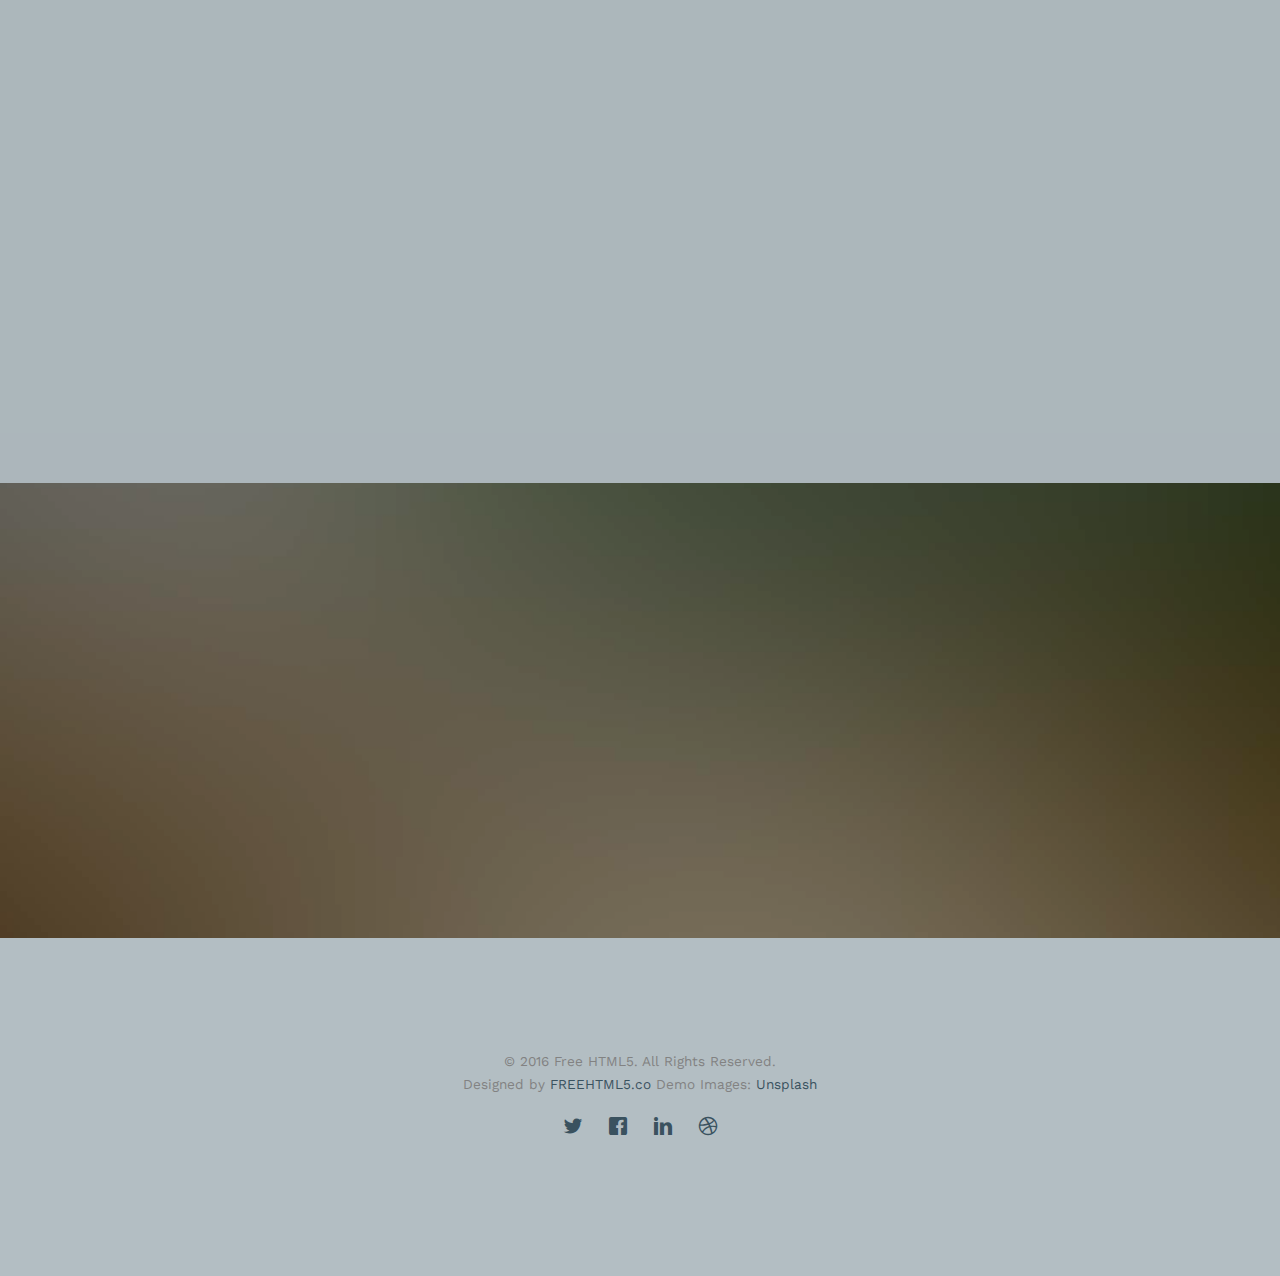
<file: services.html>
<!DOCTYPE html>
<!--[if lt IE 7]>      <html class="no-js lt-ie9 lt-ie8 lt-ie7"> <![endif]-->
<!--[if IE 7]>         <html class="no-js lt-ie9 lt-ie8"> <![endif]-->
<!--[if IE 8]>         <html class="no-js lt-ie9"> <![endif]-->
<!--[if gt IE 8]><!--> <html class="no-js"> <!--<![endif]-->
	<head>
	<meta charset="utf-8">
	<meta http-equiv="X-UA-Compatible" content="IE=edge">
	<title>Wedding &mdash; 100% Free Fully Responsive HTML5 Template by FREEHTML5.co</title>
	<meta name="viewport" content="width=device-width, initial-scale=1">
	<meta name="description" content="Free HTML5 Template by FREEHTML5.CO" />
	<meta name="keywords" content="free html5, free template, free bootstrap, html5, css3, mobile first, responsive" />
	<meta name="author" content="FREEHTML5.CO" />

  <!-- 
	//////////////////////////////////////////////////////

	FREE HTML5 TEMPLATE 
	DESIGNED & DEVELOPED by FREEHTML5.CO
		
	Website: 		http://freehtml5.co/
	Email: 			info@freehtml5.co
	Twitter: 		http://twitter.com/fh5co
	Facebook: 		https://www.facebook.com/fh5co

	//////////////////////////////////////////////////////
	 -->

  	<!-- Facebook and Twitter integration -->
	<meta property="og:title" content=""/>
	<meta property="og:image" content=""/>
	<meta property="og:url" content=""/>
	<meta property="og:site_name" content=""/>
	<meta property="og:description" content=""/>
	<meta name="twitter:title" content="" />
	<meta name="twitter:image" content="" />
	<meta name="twitter:url" content="" />
	<meta name="twitter:card" content="" />

	<link href='https://fonts.googleapis.com/css?family=Work+Sans:400,300,600,400italic,700' rel='stylesheet' type='text/css'>
	<link href="https://fonts.googleapis.com/css?family=Sacramento" rel="stylesheet">
	
	<!-- Animate.css -->
	<link rel="stylesheet" href="css/animate.css">
	<!-- Icomoon Icon Fonts-->
	<link rel="stylesheet" href="css/icomoon.css">
	<!-- Bootstrap  -->
	<link rel="stylesheet" href="css/bootstrap.css">

	<!-- Magnific Popup -->
	<link rel="stylesheet" href="css/magnific-popup.css">

	<!-- Owl Carousel  -->
	<link rel="stylesheet" href="css/owl.carousel.min.css">
	<link rel="stylesheet" href="css/owl.theme.default.min.css">

	<!-- Theme style  -->
	<link rel="stylesheet" href="css/style.css">

	<!-- Modernizr JS -->
	<script src="js/modernizr-2.6.2.min.js"></script>
	<!-- FOR IE9 below -->
	<!--[if lt IE 9]>
	<script src="js/respond.min.js"></script>
	<![endif]-->

	</head>
	<body>
		
	<div class="fh5co-loader"></div>
	
	<div id="page">
	<nav class="fh5co-nav" role="navigation">
		<div class="container">
			<div class="row">
				<div class="col-xs-2">
					<div id="fh5co-logo"><a href="index.html">Wedding<strong>.</strong></a></div>
				</div>
				<div class="col-xs-10 text-right menu-1">
					<ul>
						<li><a href="index.html">Home</a></li>
						<li><a href="about.html">Story</a></li>
						<li class="has-dropdown active">
							<a href="services.html">Services</a>
							<ul class="dropdown">
								<li><a href="#">Web Design</a></li>
								<li><a href="#">eCommerce</a></li>
								<li><a href="#">Branding</a></li>
								<li><a href="#">API</a></li>
							</ul>
						</li>
						<li class="has-dropdown">
							<a href="gallery.html">Gallery</a>
							<ul class="dropdown">
								<li><a href="#">HTML5</a></li>
								<li><a href="#">CSS3</a></li>
								<li><a href="#">Sass</a></li>
								<li><a href="#">jQuery</a></li>
							</ul>
						</li>
						<li><a href="contact.html">Contact</a></li>
					</ul>
				</div>
			</div>
			
		</div>
	</nav>

	<header id="fh5co-header" class="fh5co-cover fh5co-cover-sm" role="banner" style="background-image:url(images/img_bg_1.jpg);">
		<div class="overlay"></div>
		<div class="fh5co-container">
			<div class="row">
				<div class="col-md-8 col-md-offset-2 text-center">
					<div class="display-t">
						<div class="display-tc animate-box" data-animate-effect="fadeIn">
							<h1>Services</h1>
							<h2>Free html5 templates Made by <a href="http://freehtml5.co" target="_blank">FreeHTML5.co</a></h2>
						</div>
					</div>
				</div>
			</div>
		</div>
	</header>

	<div id="fh5co-couple" class="fh5co-section-gray">
		<div class="container">
			<div class="row">
				<div class="col-md-8 col-md-offset-2 text-center fh5co-heading animate-box">
					<h2>Hello!</h2>
					<h3>November 28th, 2016 New York, USA</h3>
					<p>We invited you to celebrate our wedding</p>
				</div>
			</div>
			<div class="couple-wrap animate-box">
				<div class="couple-half">
					<div class="groom">
						<img src="images/groom.jpg" alt="groom" class="img-responsive">
					</div>
					<div class="desc-groom">
						<h3>Joefrey Mahusay</h3>
						<p>Far far away, behind the word mountains, far from the countries Vokalia and Consonantia, there live the blind texts. Separated they live in Bookmarksgrove</p>
					</div>
				</div>
				<p class="heart text-center"><i class="icon-heart2"></i></p>
				<div class="couple-half">
					<div class="bride">
						<img src="images/bride.jpg" alt="groom" class="img-responsive">
					</div>
					<div class="desc-bride">
						<h3>Sheila Mahusay</h3>
						<p>Far far away, behind the word mountains, far from the countries Vokalia and Consonantia, there live the blind texts. Separated they live in Bookmarksgrove</p>
					</div>
				</div>
			</div>
		</div>
	</div>

	<div id="fh5co-services" class="fh5co-section-gray">
		<div class="container">
			
			<div class="row animate-box">
				<div class="col-md-8 col-md-offset-2 text-center fh5co-heading">
					<h2>We Offer Services</h2>
					<p>Dignissimos asperiores vitae velit veniam totam fuga molestias accusamus alias autem provident. Odit ab aliquam dolor eius.</p>
				</div>
			</div>

			<div class="row">
				<div class="col-md-6">
					<div class="feature-left animate-box" data-animate-effect="fadeInLeft">
						<span class="icon">
							<i class="icon-calendar"></i>
						</span>
						<div class="feature-copy">
							<h3>We Organized Events</h3>
							<p>Facilis ipsum reprehenderit nemo molestias. Aut cum mollitia reprehenderit. Eos cumque dicta adipisci architecto culpa amet.</p>
						</div>
					</div>

					<div class="feature-left animate-box" data-animate-effect="fadeInLeft">
						<span class="icon">
							<i class="icon-image"></i>
						</span>
						<div class="feature-copy">
							<h3>Photoshoot</h3>
							<p>Facilis ipsum reprehenderit nemo molestias. Aut cum mollitia reprehenderit. Eos cumque dicta adipisci architecto culpa amet.</p>
						</div>
					</div>

					<div class="feature-left animate-box" data-animate-effect="fadeInLeft">
						<span class="icon">
							<i class="icon-video"></i>
						</span>
						<div class="feature-copy">
							<h3>Video Editing</h3>
							<p>Facilis ipsum reprehenderit nemo molestias. Aut cum mollitia reprehenderit. Eos cumque dicta adipisci architecto culpa amet.</p>
						</div>
					</div>

				</div>

				<div class="col-md-6 animate-box">
					<div class="fh5co-video fh5co-bg" style="background-image: url(images/img_bg_3.jpg); ">
						<a  href="https://vimeo.com/channels/staffpicks/93951774" class="popup-vimeo"><i class="icon-video2"></i></a>
						<div class="overlay"></div>
					</div>
				</div>
			</div>

			
		</div>
	</div>

	<div id="fh5co-started" class="fh5co-bg" style="background-image:url(images/img_bg_4.jpg);">
		<div class="overlay"></div>
		<div class="container">
			<div class="row animate-box">
				<div class="col-md-8 col-md-offset-2 text-center fh5co-heading">
					<h2>Are You Attending?</h2>
					<p>Please Fill-up the form to notify you that you're attending. Thanks.</p>
				</div>
			</div>
			<div class="row animate-box">
				<div class="col-md-10 col-md-offset-1">
					<form class="form-inline">
						<div class="col-md-4 col-sm-4">
							<div class="form-group">
								<label for="name" class="sr-only">Name</label>
								<input type="name" class="form-control" id="name" placeholder="Name">
							</div>
						</div>
						<div class="col-md-4 col-sm-4">
							<div class="form-group">
								<label for="email" class="sr-only">Email</label>
								<input type="email" class="form-control" id="email" placeholder="Email">
							</div>
						</div>
						<div class="col-md-4 col-sm-4">
							<button type="submit" class="btn btn-default btn-block">I am Attending</button>
						</div>
					</form>
				</div>
			</div>
		</div>
	</div>

	<footer id="fh5co-footer" role="contentinfo">
		<div class="container">

			<div class="row copyright">
				<div class="col-md-12 text-center">
					<p>
						<small class="block">&copy; 2016 Free HTML5. All Rights Reserved.</small> 
						<small class="block">Designed by <a href="http://freehtml5.co/" target="_blank">FREEHTML5.co</a> Demo Images: <a href="http://unsplash.co/" target="_blank">Unsplash</a></small>
					</p>
					<p>
						<ul class="fh5co-social-icons">
							<li><a href="#"><i class="icon-twitter"></i></a></li>
							<li><a href="#"><i class="icon-facebook"></i></a></li>
							<li><a href="#"><i class="icon-linkedin"></i></a></li>
							<li><a href="#"><i class="icon-dribbble"></i></a></li>
						</ul>
					</p>
				</div>
			</div>

		</div>
	</footer>
	</div>

	<div class="gototop js-top">
		<a href="#" class="js-gotop"><i class="icon-arrow-up"></i></a>
	</div>
	
	<!-- jQuery -->
	<script src="js/jquery.min.js"></script>
	<!-- jQuery Easing -->
	<script src="js/jquery.easing.1.3.js"></script>
	<!-- Bootstrap -->
	<script src="js/bootstrap.min.js"></script>
	<!-- Waypoints -->
	<script src="js/jquery.waypoints.min.js"></script>
	<!-- Carousel -->
	<script src="js/owl.carousel.min.js"></script>
	<!-- countTo -->
	<script src="js/jquery.countTo.js"></script>

	<!-- Stellar -->
	<script src="js/jquery.stellar.min.js"></script>
	<!-- Magnific Popup -->
	<script src="js/jquery.magnific-popup.min.js"></script>
	<script src="js/magnific-popup-options.js"></script>

	<!-- Main -->
	<script src="js/main.js"></script>

	</body>
</html>
</file>
<file: css/icomoon.css>
@font-face {
  font-family: 'icomoon';
  src:  url('../fonts/icomoon/icomoon.eot?6iuir');
  src:  url('../fonts/icomoon/icomoon.eot?6iuir#iefix') format('embedded-opentype'),
    url('../fonts/icomoon/icomoon.ttf?6iuir') format('truetype'),
    url('../fonts/icomoon/icomoon.woff?6iuir') format('woff'),
    url('../fonts/icomoon/icomoon.svg?6iuir#icomoon') format('svg');
  font-weight: normal;
  font-style: normal;
}

[class^="icon-"], [class*=" icon-"] {
  /* use !important to prevent issues with browser extensions that change fonts */
  font-family: 'icomoon' !important;
  speak: none;
  font-style: normal;
  font-weight: normal;
  font-variant: normal;
  text-transform: none;
  line-height: 1;

  /* Better Font Rendering =========== */
  -webkit-font-smoothing: antialiased;
  -moz-osx-font-smoothing: grayscale;
}

.icon-eye:before {
  content: "\e000";
}
.icon-paper-clip:before {
  content: "\e001";
}
.icon-mail:before {
  content: "\e002";
}
.icon-toggle:before {
  content: "\e003";
}
.icon-layout:before {
  content: "\e004";
}
.icon-link:before {
  content: "\e005";
}
.icon-bell:before {
  content: "\e006";
}
.icon-lock:before {
  content: "\e007";
}
.icon-unlock:before {
  content: "\e008";
}
.icon-ribbon:before {
  content: "\e009";
}
.icon-image:before {
  content: "\e010";
}
.icon-signal:before {
  content: "\e011";
}
.icon-target:before {
  content: "\e012";
}
.icon-clipboard:before {
  content: "\e013";
}
.icon-clock:before {
  content: "\e014";
}
.icon-watch:before {
  content: "\e015";
}
.icon-air-play:before {
  content: "\e016";
}
.icon-camera:before {
  content: "\e017";
}
.icon-video:before {
  content: "\e018";
}
.icon-disc:before {
  content: "\e019";
}
.icon-printer:before {
  content: "\e020";
}
.icon-monitor:before {
  content: "\e021";
}
.icon-server:before {
  content: "\e022";
}
.icon-cog:before {
  content: "\e023";
}
.icon-heart:before {
  content: "\e024";
}
.icon-paragraph:before {
  content: "\e025";
}
.icon-align-justify:before {
  content: "\e026";
}
.icon-align-left:before {
  content: "\e027";
}
.icon-align-center:before {
  content: "\e028";
}
.icon-align-right:before {
  content: "\e029";
}
.icon-book:before {
  content: "\e030";
}
.icon-layers:before {
  content: "\e031";
}
.icon-stack:before {
  content: "\e032";
}
.icon-stack-2:before {
  content: "\e033";
}
.icon-paper:before {
  content: "\e034";
}
.icon-paper-stack:before {
  content: "\e035";
}
.icon-search:before {
  content: "\e036";
}
.icon-zoom-in:before {
  content: "\e037";
}
.icon-zoom-out:before {
  content: "\e038";
}
.icon-reply:before {
  content: "\e039";
}
.icon-circle-plus:before {
  content: "\e040";
}
.icon-circle-minus:before {
  content: "\e041";
}
.icon-circle-check:before {
  content: "\e042";
}
.icon-circle-cross:before {
  content: "\e043";
}
.icon-square-plus:before {
  content: "\e044";
}
.icon-square-minus:before {
  content: "\e045";
}
.icon-square-check:before {
  content: "\e046";
}
.icon-square-cross:before {
  content: "\e047";
}
.icon-microphone:before {
  content: "\e048";
}
.icon-record:before {
  content: "\e049";
}
.icon-skip-back:before {
  content: "\e050";
}
.icon-rewind:before {
  content: "\e051";
}
.icon-play:before {
  content: "\e052";
}
.icon-pause:before {
  content: "\e053";
}
.icon-stop:before {
  content: "\e054";
}
.icon-fast-forward:before {
  content: "\e055";
}
.icon-skip-forward:before {
  content: "\e056";
}
.icon-shuffle:before {
  content: "\e057";
}
.icon-repeat:before {
  content: "\e058";
}
.icon-folder:before {
  content: "\e059";
}
.icon-umbrella:before {
  content: "\e060";
}
.icon-moon:before {
  content: "\e061";
}
.icon-thermometer:before {
  content: "\e062";
}
.icon-drop:before {
  content: "\e063";
}
.icon-sun:before {
  content: "\e064";
}
.icon-cloud:before {
  content: "\e065";
}
.icon-cloud-upload:before {
  content: "\e066";
}
.icon-cloud-download:before {
  content: "\e067";
}
.icon-upload:before {
  content: "\e068";
}
.icon-download:before {
  content: "\e069";
}
.icon-location:before {
  content: "\e070";
}
.icon-location-2:before {
  content: "\e071";
}
.icon-map:before {
  content: "\e072";
}
.icon-battery:before {
  content: "\e073";
}
.icon-head:before {
  content: "\e074";
}
.icon-briefcase:before {
  content: "\e075";
}
.icon-speech-bubble:before {
  content: "\e076";
}
.icon-anchor:before {
  content: "\e077";
}
.icon-globe:before {
  content: "\e078";
}
.icon-box:before {
  content: "\e079";
}
.icon-reload:before {
  content: "\e080";
}
.icon-share:before {
  content: "\e081";
}
.icon-marquee:before {
  content: "\e082";
}
.icon-marquee-plus:before {
  content: "\e083";
}
.icon-marquee-minus:before {
  content: "\e084";
}
.icon-tag:before {
  content: "\e085";
}
.icon-power:before {
  content: "\e086";
}
.icon-command:before {
  content: "\e087";
}
.icon-alt:before {
  content: "\e088";
}
.icon-esc:before {
  content: "\e089";
}
.icon-bar-graph:before {
  content: "\e090";
}
.icon-bar-graph-2:before {
  content: "\e091";
}
.icon-pie-graph:before {
  content: "\e092";
}
.icon-star:before {
  content: "\e093";
}
.icon-arrow-left:before {
  content: "\e094";
}
.icon-arrow-right:before {
  content: "\e095";
}
.icon-arrow-up:before {
  content: "\e096";
}
.icon-arrow-down:before {
  content: "\e097";
}
.icon-volume:before {
  content: "\e098";
}
.icon-mute:before {
  content: "\e099";
}
.icon-content-right:before {
  content: "\e100";
}
.icon-content-left:before {
  content: "\e101";
}
.icon-grid:before {
  content: "\e102";
}
.icon-grid-2:before {
  content: "\e103";
}
.icon-columns:before {
  content: "\e104";
}
.icon-loader:before {
  content: "\e105";
}
.icon-bag:before {
  content: "\e106";
}
.icon-ban:before {
  content: "\e107";
}
.icon-flag:before {
  content: "\e108";
}
.icon-trash:before {
  content: "\e109";
}
.icon-expand:before {
  content: "\e110";
}
.icon-contract:before {
  content: "\e111";
}
.icon-maximize:before {
  content: "\e112";
}
.icon-minimize:before {
  content: "\e113";
}
.icon-plus:before {
  content: "\e114";
}
.icon-minus:before {
  content: "\e115";
}
.icon-check:before {
  content: "\e116";
}
.icon-cross:before {
  content: "\e117";
}
.icon-move:before {
  content: "\e118";
}
.icon-delete:before {
  content: "\e119";
}
.icon-menu:before {
  content: "\e120";
}
.icon-archive:before {
  content: "\e121";
}
.icon-inbox:before {
  content: "\e122";
}
.icon-outbox:before {
  content: "\e123";
}
.icon-file:before {
  content: "\e124";
}
.icon-file-add:before {
  content: "\e125";
}
.icon-file-subtract:before {
  content: "\e126";
}
.icon-help:before {
  content: "\e127";
}
.icon-open:before {
  content: "\e128";
}
.icon-ellipsis:before {
  content: "\e129";
}
.icon-add-to-list:before {
  content: "\e900";
}
.icon-classic-computer:before {
  content: "\e901";
}
.icon-controller-fast-backward:before {
  content: "\e902";
}
.icon-creative-commons-attribution:before {
  content: "\e903";
}
.icon-creative-commons-noderivs:before {
  content: "\e904";
}
.icon-creative-commons-noncommercial-eu:before {
  content: "\e905";
}
.icon-creative-commons-noncommercial-us:before {
  content: "\e906";
}
.icon-creative-commons-public-domain:before {
  content: "\e907";
}
.icon-creative-commons-remix:before {
  content: "\e908";
}
.icon-creative-commons-share:before {
  content: "\e909";
}
.icon-creative-commons-sharealike:before {
  content: "\e90a";
}
.icon-creative-commons:before {
  content: "\e90b";
}
.icon-document-landscape:before {
  content: "\e90c";
}
.icon-remove-user:before {
  content: "\e90d";
}
.icon-warning:before {
  content: "\e90e";
}
.icon-arrow-bold-down:before {
  content: "\e90f";
}
.icon-arrow-bold-left:before {
  content: "\e910";
}
.icon-arrow-bold-right:before {
  content: "\e911";
}
.icon-arrow-bold-up:before {
  content: "\e912";
}
.icon-arrow-down2:before {
  content: "\e913";
}
.icon-arrow-left2:before {
  content: "\e914";
}
.icon-arrow-long-down:before {
  content: "\e915";
}
.icon-arrow-long-left:before {
  content: "\e916";
}
.icon-arrow-long-right:before {
  content: "\e917";
}
.icon-arrow-long-up:before {
  content: "\e918";
}
.icon-arrow-right2:before {
  content: "\e919";
}
.icon-arrow-up2:before {
  content: "\e91a";
}
.icon-arrow-with-circle-down:before {
  content: "\e91b";
}
.icon-arrow-with-circle-left:before {
  content: "\e91c";
}
.icon-arrow-with-circle-right:before {
  content: "\e91d";
}
.icon-arrow-with-circle-up:before {
  content: "\e91e";
}
.icon-bookmark:before {
  content: "\e91f";
}
.icon-bookmarks:before {
  content: "\e920";
}
.icon-chevron-down:before {
  content: "\e921";
}
.icon-chevron-left:before {
  content: "\e922";
}
.icon-chevron-right:before {
  content: "\e923";
}
.icon-chevron-small-down:before {
  content: "\e924";
}
.icon-chevron-small-left:before {
  content: "\e925";
}
.icon-chevron-small-right:before {
  content: "\e926";
}
.icon-chevron-small-up:before {
  content: "\e927";
}
.icon-chevron-thin-down:before {
  content: "\e928";
}
.icon-chevron-thin-left:before {
  content: "\e929";
}
.icon-chevron-thin-right:before {
  content: "\e92a";
}
.icon-chevron-thin-up:before {
  content: "\e92b";
}
.icon-chevron-up:before {
  content: "\e92c";
}
.icon-chevron-with-circle-down:before {
  content: "\e92d";
}
.icon-chevron-with-circle-left:before {
  content: "\e92e";
}
.icon-chevron-with-circle-right:before {
  content: "\e92f";
}
.icon-chevron-with-circle-up:before {
  content: "\e930";
}
.icon-cloud2:before {
  content: "\e931";
}
.icon-controller-fast-forward:before {
  content: "\e932";
}
.icon-controller-jump-to-start:before {
  content: "\e933";
}
.icon-controller-next:before {
  content: "\e934";
}
.icon-controller-paus:before {
  content: "\e935";
}
.icon-controller-play:before {
  content: "\e936";
}
.icon-controller-record:before {
  content: "\e937";
}
.icon-controller-stop:before {
  content: "\e938";
}
.icon-controller-volume:before {
  content: "\e939";
}
.icon-dot-single:before {
  content: "\e93a";
}
.icon-dots-three-horizontal:before {
  content: "\e93b";
}
.icon-dots-three-vertical:before {
  content: "\e93c";
}
.icon-dots-two-horizontal:before {
  content: "\e93d";
}
.icon-dots-two-vertical:before {
  content: "\e93e";
}
.icon-download2:before {
  content: "\e93f";
}
.icon-emoji-flirt:before {
  content: "\e940";
}
.icon-flow-branch:before {
  content: "\e941";
}
.icon-flow-cascade:before {
  content: "\e942";
}
.icon-flow-line:before {
  content: "\e943";
}
.icon-flow-parallel:before {
  content: "\e944";
}
.icon-flow-tree:before {
  content: "\e945";
}
.icon-install:before {
  content: "\e946";
}
.icon-layers2:before {
  content: "\e947";
}
.icon-open-book:before {
  content: "\e948";
}
.icon-resize-100:before {
  content: "\e949";
}
.icon-resize-full-screen:before {
  content: "\e94a";
}
.icon-save:before {
  content: "\e94b";
}
.icon-select-arrows:before {
  content: "\e94c";
}
.icon-sound-mute:before {
  content: "\e94d";
}
.icon-sound:before {
  content: "\e94e";
}
.icon-trash2:before {
  content: "\e94f";
}
.icon-triangle-down:before {
  content: "\e950";
}
.icon-triangle-left:before {
  content: "\e951";
}
.icon-triangle-right:before {
  content: "\e952";
}
.icon-triangle-up:before {
  content: "\e953";
}
.icon-uninstall:before {
  content: "\e954";
}
.icon-upload-to-cloud:before {
  content: "\e955";
}
.icon-upload2:before {
  content: "\e956";
}
.icon-add-user:before {
  content: "\e957";
}
.icon-address:before {
  content: "\e958";
}
.icon-adjust:before {
  content: "\e959";
}
.icon-air:before {
  content: "\e95a";
}
.icon-aircraft-landing:before {
  content: "\e95b";
}
.icon-aircraft-take-off:before {
  content: "\e95c";
}
.icon-aircraft:before {
  content: "\e95d";
}
.icon-align-bottom:before {
  content: "\e95e";
}
.icon-align-horizontal-middle:before {
  content: "\e95f";
}
.icon-align-left2:before {
  content: "\e960";
}
.icon-align-right2:before {
  content: "\e961";
}
.icon-align-top:before {
  content: "\e962";
}
.icon-align-vertical-middle:before {
  content: "\e963";
}
.icon-archive2:before {
  content: "\e964";
}
.icon-area-graph:before {
  content: "\e965";
}
.icon-attachment:before {
  content: "\e966";
}
.icon-awareness-ribbon:before {
  content: "\e967";
}
.icon-back-in-time:before {
  content: "\e968";
}
.icon-back:before {
  content: "\e969";
}
.icon-bar-graph2:before {
  content: "\e96a";
}
.icon-battery2:before {
  content: "\e96b";
}
.icon-beamed-note:before {
  content: "\e96c";
}
.icon-bell2:before {
  content: "\e96d";
}
.icon-blackboard:before {
  content: "\e96e";
}
.icon-block:before {
  content: "\e96f";
}
.icon-book2:before {
  content: "\e970";
}
.icon-bowl:before {
  content: "\e971";
}
.icon-box2:before {
  content: "\e972";
}
.icon-briefcase2:before {
  content: "\e973";
}
.icon-browser:before {
  content: "\e974";
}
.icon-brush:before {
  content: "\e975";
}
.icon-bucket:before {
  content: "\e976";
}
.icon-cake:before {
  content: "\e977";
}
.icon-calculator:before {
  content: "\e978";
}
.icon-calendar:before {
  content: "\e979";
}
.icon-camera2:before {
  content: "\e97a";
}
.icon-ccw:before {
  content: "\e97b";
}
.icon-chat:before {
  content: "\e97c";
}
.icon-check2:before {
  content: "\e97d";
}
.icon-circle-with-cross:before {
  content: "\e97e";
}
.icon-circle-with-minus:before {
  content: "\e97f";
}
.icon-circle-with-plus:before {
  content: "\e980";
}
.icon-circle:before {
  content: "\e981";
}
.icon-circular-graph:before {
  content: "\e982";
}
.icon-clapperboard:before {
  content: "\e983";
}
.icon-clipboard2:before {
  content: "\e984";
}
.icon-clock2:before {
  content: "\e985";
}
.icon-code:before {
  content: "\e986";
}
.icon-cog2:before {
  content: "\e987";
}
.icon-colours:before {
  content: "\e988";
}
.icon-compass:before {
  content: "\e989";
}
.icon-copy:before {
  content: "\e98a";
}
.icon-credit-card:before {
  content: "\e98b";
}
.icon-credit:before {
  content: "\e98c";
}
.icon-cross2:before {
  content: "\e98d";
}
.icon-cup:before {
  content: "\e98e";
}
.icon-cw:before {
  content: "\e98f";
}
.icon-cycle:before {
  content: "\e990";
}
.icon-database:before {
  content: "\e991";
}
.icon-dial-pad:before {
  content: "\e992";
}
.icon-direction:before {
  content: "\e993";
}
.icon-document:before {
  content: "\e994";
}
.icon-documents:before {
  content: "\e995";
}
.icon-drink:before {
  content: "\e996";
}
.icon-drive:before {
  content: "\e997";
}
.icon-drop2:before {
  content: "\e998";
}
.icon-edit:before {
  content: "\e999";
}
.icon-email:before {
  content: "\e99a";
}
.icon-emoji-happy:before {
  content: "\e99b";
}
.icon-emoji-neutral:before {
  content: "\e99c";
}
.icon-emoji-sad:before {
  content: "\e99d";
}
.icon-erase:before {
  content: "\e99e";
}
.icon-eraser:before {
  content: "\e99f";
}
.icon-export:before {
  content: "\e9a0";
}
.icon-eye2:before {
  content: "\e9a1";
}
.icon-feather:before {
  content: "\e9a2";
}
.icon-flag2:before {
  content: "\e9a3";
}
.icon-flash:before {
  content: "\e9a4";
}
.icon-flashlight:before {
  content: "\e9a5";
}
.icon-flat-brush:before {
  content: "\e9a6";
}
.icon-folder-images:before {
  content: "\e9a7";
}
.icon-folder-music:before {
  content: "\e9a8";
}
.icon-folder-video:before {
  content: "\e9a9";
}
.icon-folder2:before {
  content: "\e9aa";
}
.icon-forward:before {
  content: "\e9ab";
}
.icon-funnel:before {
  content: "\e9ac";
}
.icon-game-controller:before {
  content: "\e9ad";
}
.icon-gauge:before {
  content: "\e9ae";
}
.icon-globe2:before {
  content: "\e9af";
}
.icon-graduation-cap:before {
  content: "\e9b0";
}
.icon-grid2:before {
  content: "\e9b1";
}
.icon-hair-cross:before {
  content: "\e9b2";
}
.icon-hand:before {
  content: "\e9b3";
}
.icon-heart-outlined:before {
  content: "\e9b4";
}
.icon-heart2:before {
  content: "\e9b5";
}
.icon-help-with-circle:before {
  content: "\e9b6";
}
.icon-help2:before {
  content: "\e9b7";
}
.icon-home:before {
  content: "\e9b8";
}
.icon-hour-glass:before {
  content: "\e9b9";
}
.icon-image-inverted:before {
  content: "\e9ba";
}
.icon-image2:before {
  content: "\e9bb";
}
.icon-images:before {
  content: "\e9bc";
}
.icon-inbox2:before {
  content: "\e9bd";
}
.icon-infinity:before {
  content: "\e9be";
}
.icon-info-with-circle:before {
  content: "\e9bf";
}
.icon-info:before {
  content: "\e9c0";
}
.icon-key:before {
  content: "\e9c1";
}
.icon-keyboard:before {
  content: "\e9c2";
}
.icon-lab-flask:before {
  content: "\e9c3";
}
.icon-landline:before {
  content: "\e9c4";
}
.icon-language:before {
  content: "\e9c5";
}
.icon-laptop:before {
  content: "\e9c6";
}
.icon-leaf:before {
  content: "\e9c7";
}
.icon-level-down:before {
  content: "\e9c8";
}
.icon-level-up:before {
  content: "\e9c9";
}
.icon-lifebuoy:before {
  content: "\e9ca";
}
.icon-light-bulb:before {
  content: "\e9cb";
}
.icon-light-down:before {
  content: "\e9cc";
}
.icon-light-up:before {
  content: "\e9cd";
}
.icon-line-graph:before {
  content: "\e9ce";
}
.icon-link2:before {
  content: "\e9cf";
}
.icon-list:before {
  content: "\e9d0";
}
.icon-location-pin:before {
  content: "\e9d1";
}
.icon-location2:before {
  content: "\e9d2";
}
.icon-lock-open:before {
  content: "\e9d3";
}
.icon-lock2:before {
  content: "\e9d4";
}
.icon-log-out:before {
  content: "\e9d5";
}
.icon-login:before {
  content: "\e9d6";
}
.icon-loop:before {
  content: "\e9d7";
}
.icon-magnet:before {
  content: "\e9d8";
}
.icon-magnifying-glass:before {
  content: "\e9d9";
}
.icon-mail2:before {
  content: "\e9da";
}
.icon-man:before {
  content: "\e9db";
}
.icon-map2:before {
  content: "\e9dc";
}
.icon-mask:before {
  content: "\e9dd";
}
.icon-medal:before {
  content: "\e9de";
}
.icon-megaphone:before {
  content: "\e9df";
}
.icon-menu2:before {
  content: "\e9e0";
}
.icon-message:before {
  content: "\e9e1";
}
.icon-mic:before {
  content: "\e9e2";
}
.icon-minus2:before {
  content: "\e9e3";
}
.icon-mobile:before {
  content: "\e9e4";
}
.icon-modern-mic:before {
  content: "\e9e5";
}
.icon-moon2:before {
  content: "\e9e6";
}
.icon-mouse:before {
  content: "\e9e7";
}
.icon-music:before {
  content: "\e9e8";
}
.icon-network:before {
  content: "\e9e9";
}
.icon-new-message:before {
  content: "\e9ea";
}
.icon-new:before {
  content: "\e9eb";
}
.icon-news:before {
  content: "\e9ec";
}
.icon-note:before {
  content: "\e9ed";
}
.icon-notification:before {
  content: "\e9ee";
}
.icon-old-mobile:before {
  content: "\e9ef";
}
.icon-old-phone:before {
  content: "\e9f0";
}
.icon-palette:before {
  content: "\e9f1";
}
.icon-paper-plane:before {
  content: "\e9f2";
}
.icon-pencil:before {
  content: "\e9f3";
}
.icon-phone:before {
  content: "\e9f4";
}
.icon-pie-chart:before {
  content: "\e9f5";
}
.icon-pin:before {
  content: "\e9f6";
}
.icon-plus2:before {
  content: "\e9f7";
}
.icon-popup:before {
  content: "\e9f8";
}
.icon-power-plug:before {
  content: "\e9f9";
}
.icon-price-ribbon:before {
  content: "\e9fa";
}
.icon-price-tag:before {
  content: "\e9fb";
}
.icon-print:before {
  content: "\e9fc";
}
.icon-progress-empty:before {
  content: "\e9fd";
}
.icon-progress-full:before {
  content: "\e9fe";
}
.icon-progress-one:before {
  content: "\e9ff";
}
.icon-progress-two:before {
  content: "\ea00";
}
.icon-publish:before {
  content: "\ea01";
}
.icon-quote:before {
  content: "\ea02";
}
.icon-radio:before {
  content: "\ea03";
}
.icon-reply-all:before {
  content: "\ea04";
}
.icon-reply2:before {
  content: "\ea05";
}
.icon-retweet:before {
  content: "\ea06";
}
.icon-rocket:before {
  content: "\ea07";
}
.icon-round-brush:before {
  content: "\ea08";
}
.icon-rss:before {
  content: "\ea09";
}
.icon-ruler:before {
  content: "\ea0a";
}
.icon-scissors:before {
  content: "\ea0b";
}
.icon-share-alternitive:before {
  content: "\ea0c";
}
.icon-share2:before {
  content: "\ea0d";
}
.icon-shareable:before {
  content: "\ea0e";
}
.icon-shield:before {
  content: "\ea0f";
}
.icon-shop:before {
  content: "\ea10";
}
.icon-shopping-bag:before {
  content: "\ea11";
}
.icon-shopping-basket:before {
  content: "\ea12";
}
.icon-shopping-cart:before {
  content: "\ea13";
}
.icon-shuffle2:before {
  content: "\ea14";
}
.icon-signal2:before {
  content: "\ea15";
}
.icon-sound-mix:before {
  content: "\ea16";
}
.icon-sports-club:before {
  content: "\ea17";
}
.icon-spreadsheet:before {
  content: "\ea18";
}
.icon-squared-cross:before {
  content: "\ea19";
}
.icon-squared-minus:before {
  content: "\ea1a";
}
.icon-squared-plus:before {
  content: "\ea1b";
}
.icon-star-outlined:before {
  content: "\ea1c";
}
.icon-star2:before {
  content: "\ea1d";
}
.icon-stopwatch:before {
  content: "\ea1e";
}
.icon-suitcase:before {
  content: "\ea1f";
}
.icon-swap:before {
  content: "\ea20";
}
.icon-sweden:before {
  content: "\ea21";
}
.icon-switch:before {
  content: "\ea22";
}
.icon-tablet:before {
  content: "\ea23";
}
.icon-tag2:before {
  content: "\ea24";
}
.icon-text-document-inverted:before {
  content: "\ea25";
}
.icon-text-document:before {
  content: "\ea26";
}
.icon-text:before {
  content: "\ea27";
}
.icon-thermometer2:before {
  content: "\ea28";
}
.icon-thumbs-down:before {
  content: "\ea29";
}
.icon-thumbs-up:before {
  content: "\ea2a";
}
.icon-thunder-cloud:before {
  content: "\ea2b";
}
.icon-ticket:before {
  content: "\ea2c";
}
.icon-time-slot:before {
  content: "\ea2d";
}
.icon-tools:before {
  content: "\ea2e";
}
.icon-traffic-cone:before {
  content: "\ea2f";
}
.icon-tree:before {
  content: "\ea30";
}
.icon-trophy:before {
  content: "\ea31";
}
.icon-tv:before {
  content: "\ea32";
}
.icon-typing:before {
  content: "\ea33";
}
.icon-unread:before {
  content: "\ea34";
}
.icon-untag:before {
  content: "\ea35";
}
.icon-user:before {
  content: "\ea36";
}
.icon-users:before {
  content: "\ea37";
}
.icon-v-card:before {
  content: "\ea38";
}
.icon-video2:before {
  content: "\ea39";
}
.icon-vinyl:before {
  content: "\ea3a";
}
.icon-voicemail:before {
  content: "\ea3b";
}
.icon-wallet:before {
  content: "\ea3c";
}
.icon-water:before {
  content: "\ea3d";
}
.icon-px-with-circle:before {
  content: "\ea3e";
}
.icon-px:before {
  content: "\ea3f";
}
.icon-basecamp:before {
  content: "\ea40";
}
.icon-behance:before {
  content: "\ea41";
}
.icon-creative-cloud:before {
  content: "\ea42";
}
.icon-dropbox:before {
  content: "\ea43";
}
.icon-evernote:before {
  content: "\ea44";
}
.icon-flattr:before {
  content: "\ea45";
}
.icon-foursquare:before {
  content: "\ea46";
}
.icon-google-drive:before {
  content: "\ea47";
}
.icon-google-hangouts:before {
  content: "\ea48";
}
.icon-grooveshark:before {
  content: "\ea49";
}
.icon-icloud:before {
  content: "\ea4a";
}
.icon-mixi:before {
  content: "\ea4b";
}
.icon-onedrive:before {
  content: "\ea4c";
}
.icon-paypal:before {
  content: "\ea4d";
}
.icon-picasa:before {
  content: "\ea4e";
}
.icon-qq:before {
  content: "\ea4f";
}
.icon-rdio-with-circle:before {
  content: "\ea50";
}
.icon-renren:before {
  content: "\ea51";
}
.icon-scribd:before {
  content: "\ea52";
}
.icon-sina-weibo:before {
  content: "\ea53";
}
.icon-skype-with-circle:before {
  content: "\ea54";
}
.icon-skype:before {
  content: "\ea55";
}
.icon-slideshare:before {
  content: "\ea56";
}
.icon-smashing:before {
  content: "\ea57";
}
.icon-soundcloud:before {
  content: "\ea58";
}
.icon-spotify-with-circle:before {
  content: "\ea59";
}
.icon-spotify:before {
  content: "\ea5a";
}
.icon-swarm:before {
  content: "\ea5b";
}
.icon-vine-with-circle:before {
  content: "\ea5c";
}
.icon-vine:before {
  content: "\ea5d";
}
.icon-vk-alternitive:before {
  content: "\ea5e";
}
.icon-vk-with-circle:before {
  content: "\ea5f";
}
.icon-vk:before {
  content: "\ea60";
}
.icon-xing-with-circle:before {
  content: "\ea61";
}
.icon-xing:before {
  content: "\ea62";
}
.icon-yelp:before {
  content: "\ea63";
}
.icon-dribbble-with-circle:before {
  content: "\ea64";
}
.icon-dribbble:before {
  content: "\ea65";
}
.icon-facebook-with-circle:before {
  content: "\ea66";
}
.icon-facebook:before {
  content: "\ea67";
}
.icon-flickr-with-circle:before {
  content: "\ea68";
}
.icon-flickr:before {
  content: "\ea69";
}
.icon-github-with-circle:before {
  content: "\ea6a";
}
.icon-github:before {
  content: "\ea6b";
}
.icon-google-with-circle:before {
  content: "\ea6c";
}
.icon-google:before {
  content: "\ea6d";
}
.icon-instagram-with-circle:before {
  content: "\ea6e";
}
.icon-instagram:before {
  content: "\ea6f";
}
.icon-lastfm-with-circle:before {
  content: "\ea70";
}
.icon-lastfm:before {
  content: "\ea71";
}
.icon-linkedin-with-circle:before {
  content: "\ea72";
}
.icon-linkedin:before {
  content: "\ea73";
}
.icon-pinterest-with-circle:before {
  content: "\ea74";
}
.icon-pinterest:before {
  content: "\ea75";
}
.icon-rdio:before {
  content: "\ea76";
}
.icon-stumbleupon-with-circle:before {
  content: "\ea77";
}
.icon-stumbleupon:before {
  content: "\ea78";
}
.icon-tumblr-with-circle:before {
  content: "\ea79";
}
.icon-tumblr:before {
  content: "\ea7a";
}
.icon-twitter-with-circle:before {
  content: "\ea7b";
}
.icon-twitter:before {
  content: "\ea7c";
}
.icon-vimeo-with-circle:before {
  content: "\ea7d";
}
.icon-vimeo:before {
  content: "\ea7e";
}
.icon-youtube-with-circle:before {
  content: "\ea7f";
}
.icon-youtube:before {
  content: "\ea80";
}
</file>
<file: css/style.css>
@font-face {
  font-family: 'icomoon';
  src: url("../fonts/icomoon/icomoon.eot?srf3rx");
  src: url("../fonts/icomoon/icomoon.eot?srf3rx#iefix") format("embedded-opentype"), url("../fonts/icomoon/icomoon.ttf?srf3rx") format("truetype"), url("../fonts/icomoon/icomoon.woff?srf3rx") format("woff"), url("../fonts/icomoon/icomoon.svg?srf3rx#icomoon") format("svg");
  font-weight: normal;
  font-style: normal;
}
/* =======================================================
*
* 	Template Style 
*
* ======================================================= */
body {
  font-family: "Work Sans", Arial, sans-serif;
  font-weight: 400;
  font-size: 16px;
  line-height: 1.7;
  color: #828282;
  background: #B3BEC3;
}

#page {
  position: relative;
  overflow-x: hidden;
  width: 100%;
  height: 100%;
  -webkit-transition: 0.5s;
  -o-transition: 0.5s;
  transition: 0.5s;
}
.offcanvas #page {
  overflow: hidden;
  position: absolute;
}
.offcanvas #page:after {
  -webkit-transition: 2s;
  -o-transition: 2s;
  transition: 2s;
  position: absolute;
  top: 0;
  right: 0;
  bottom: 0;
  left: 0;
  z-index: 101;
  background: rgba(0, 0, 0, 0.7);
  content: "";
}

a {
  color: #3A525F;
  -webkit-transition: 0.5s;
  -o-transition: 0.5s;
  transition: 0.5s;
}
a:hover, a:active, a:focus {
  color: #3A525F;
  outline: none;
  text-decoration: none;
}

p {
  margin-bottom: 20px;
}

h1, h2, h3, h4, h5, h6, figure {
  color: #1f1e21;
  font-family: "Work Sans", Arial, sans-serif;
  font-weight: 400;
  margin: 0 0 20px 0;
}

::-webkit-selection {
  color: #B3BEC3;
  background: #3A525F;
}

::-moz-selection {
  color: #B3BEC3;
  background: #3A525F;
}

::selection {
  color: #B3BEC3;
  background: #3A525F;
}

.fh5co-nav {
  position: absolute;
  top: 0;
  margin: 0;
  padding: 0;
  width: 100%;
  padding: 40px 0;
  z-index: 1001;
}
@media screen and (max-width: 768px) {
  .fh5co-nav {
    padding: 20px 0;
  }
}
.fh5co-nav #fh5co-logo {
  font-size: 40px;
  margin: 0;
  padding: 0;
  line-height: 40px;
  font-family: "Sacramento", Arial, serif;
}
.fh5co-nav a {
  padding: 5px 10px;
  color: #B3BEC3;
}
@media screen and (max-width: 768px) {
  .fh5co-nav .menu-1, .fh5co-nav .menu-2 {
    display: none;
  }
}
.fh5co-nav ul {
  padding: 0;
  margin: 2px 0 0 0;
}
.fh5co-nav ul li {
  padding: 0;
  margin: 0;
  list-style: none;
  display: inline;
}
.fh5co-nav ul li a {
  font-size: 14px;
  padding: 30px 10px;
  text-transform: uppercase;
  color: rgba(255, 255, 255, 0.5);
  -webkit-transition: 0.5s;
  -o-transition: 0.5s;
  transition: 0.5s;
}
.fh5co-nav ul li a:hover, .fh5co-nav ul li a:focus, .fh5co-nav ul li a:active {
  color: white;
}
.fh5co-nav ul li.has-dropdown {
  position: relative;
}
.fh5co-nav ul li.has-dropdown .dropdown {
  width: 130px;
  -webkit-box-shadow: 0px 14px 33px -9px rgba(0, 0, 0, 0.75);
  -moz-box-shadow: 0px 14px 33px -9px rgba(0, 0, 0, 0.75);
  box-shadow: 0px 14px 33px -9px rgba(0, 0, 0, 0.75);
  z-index: 1002;
  visibility: hidden;
  opacity: 0;
  position: absolute;
  top: 40px;
  left: 0;
  text-align: left;
  background: #B3BEC3;
  padding: 20px;
  -webkit-border-radius: 4px;
  -moz-border-radius: 4px;
  -ms-border-radius: 4px;
  border-radius: 4px;
  -webkit-transition: 0s;
  -o-transition: 0s;
  transition: 0s;
}
.fh5co-nav ul li.has-dropdown .dropdown:before {
  bottom: 100%;
  left: 40px;
  border: solid transparent;
  content: " ";
  height: 0;
  width: 0;
  position: absolute;
  pointer-events: none;
  border-bottom-color: #B3BEC3;
  border-width: 8px;
  margin-left: -8px;
}
.fh5co-nav ul li.has-dropdown .dropdown li {
  display: block;
  margin-bottom: 7px;
}
.fh5co-nav ul li.has-dropdown .dropdown li:last-child {
  margin-bottom: 0;
}
.fh5co-nav ul li.has-dropdown .dropdown li a {
  padding: 2px 0;
  display: block;
  color: #999999;
  line-height: 1.2;
  text-transform: none;
  font-size: 15px;
}
.fh5co-nav ul li.has-dropdown .dropdown li a:hover {
  color: #000;
}
.fh5co-nav ul li.has-dropdown:hover a, .fh5co-nav ul li.has-dropdown:focus a {
  color: #B3BEC3;
}
.fh5co-nav ul li.btn-cta a {
  color: #3A525F;
}
.fh5co-nav ul li.btn-cta a span {
  background: #B3BEC3;
  padding: 4px 20px;
  display: -moz-inline-stack;
  display: inline-block;
  zoom: 1;
  *display: inline;
  -webkit-transition: 0.3s;
  -o-transition: 0.3s;
  transition: 0.3s;
  -webkit-border-radius: 100px;
  -moz-border-radius: 100px;
  -ms-border-radius: 100px;
  border-radius: 100px;
}
.fh5co-nav ul li.btn-cta a:hover span {
  -webkit-box-shadow: 0px 14px 20px -9px rgba(0, 0, 0, 0.75);
  -moz-box-shadow: 0px 14px 20px -9px rgba(0, 0, 0, 0.75);
  box-shadow: 0px 14px 20px -9px rgba(0, 0, 0, 0.75);
}
.fh5co-nav ul li.active > a {
  color: #B3BEC3 !important;
}

#fh5co-counter,
#fh5co-event,
.fh5co-bg {
  background-size: cover;
  background-position: top center;
  background-repeat: no-repeat;
  position: relative;
}

.fh5co-bg {
  background-position: center center;
  width: 100%;
  float: left;
  position: relative;
}

.fh5co-video {
  height: 450px;
  overflow: hidden;
  -webkit-border-radius: 7px;
  -moz-border-radius: 7px;
  -ms-border-radius: 7px;
  border-radius: 7px;
}
.fh5co-video a {
  z-index: 1001;
  position: absolute;
  top: 50%;
  left: 50%;
  margin-top: -45px;
  margin-left: -45px;
  width: 90px;
  height: 90px;
  display: table;
  text-align: center;
  background: #B3BEC3;
  -webkit-box-shadow: 0px 14px 30px -15px rgba(0, 0, 0, 0.75);
  -moz-box-shadow: 0px 14px 30px -15px rgba(0, 0, 0, 0.75);
  box-shadow: 0px 14px 30px -15px rgba(0, 0, 0, 0.75);
  -webkit-border-radius: 50%;
  -moz-border-radius: 50%;
  -ms-border-radius: 50%;
  border-radius: 50%;
}
.fh5co-video a i {
  text-align: center;
  display: table-cell;
  vertical-align: middle;
  font-size: 40px;
}
.fh5co-video .overlay {
  position: absolute;
  top: 0;
  left: 0;
  right: 0;
  bottom: 0;
  background: rgba(0, 0, 0, 0.5);
  -webkit-transition: 0.5s;
  -o-transition: 0.5s;
  transition: 0.5s;
}
.fh5co-video:hover .overlay {
  background: rgba(0, 0, 0, 0.7);
}
.fh5co-video:hover a {
  position: relative;
  -webkit-transform: scale(1.2);
  -moz-transform: scale(1.2);
  -ms-transform: scale(1.2);
  -o-transform: scale(1.2);
  transform: scale(1.2);
}

.fh5co-cover {
  height: 900px;
  background-size: cover;
  background-repeat: no-repeat;
  position: relative;
  width: 100%;
}
.fh5co-cover .overlay {
  z-index: 0;
  position: absolute;
  bottom: 0;
  top: 0;
  left: 0;
  right: 0;
  background: rgba(0, 0, 0, 0.5);
}
.fh5co-cover > .fh5co-container {
  position: relative;
  z-index: 10;
}
@media screen and (max-width: 768px) {
  .fh5co-cover {
    height: 600px;
  }
}
.fh5co-cover .display-t,
.fh5co-cover .display-tc {
  height: 900px;
  display: table;
  width: 100%;
}
@media screen and (max-width: 768px) {
  .fh5co-cover .display-t,
  .fh5co-cover .display-tc {
    height: 600px;
  }
}
.fh5co-cover.fh5co-cover-sm {
  height: 600px;
}
@media screen and (max-width: 768px) {
  .fh5co-cover.fh5co-cover-sm {
    height: 400px;
  }
}
.fh5co-cover.fh5co-cover-sm .display-t,
.fh5co-cover.fh5co-cover-sm .display-tc {
  height: 600px;
  display: table;
  width: 100%;
}
@media screen and (max-width: 768px) {
  .fh5co-cover.fh5co-cover-sm .display-t,
  .fh5co-cover.fh5co-cover-sm .display-tc {
    height: 400px;
  }
}

#fh5co-counter,
#fh5co-event {
  height: 1200px;
  float: left;
}
#fh5co-counter .display-t,
#fh5co-counter .display-tc,
#fh5co-event .display-t,
#fh5co-event .display-tc {
  height: 700px;
  display: table;
  width: 100%;
}
#fh5co-counter .fh5co-heading h2,
#fh5co-event .fh5co-heading h2 {
  color: #B3BEC3;
}
#fh5co-counter .fh5co-heading span,
#fh5co-event .fh5co-heading span {
  color: rgba(255, 255, 255, 0.5);
  text-transform: uppercase;
  font-size: 13px;
  letter-spacing: 2px;
  font-weight: 600;
}
#fh5co-counter .overlay,
#fh5co-event .overlay {
  position: absolute;
  top: 0;
  left: 0;
  right: 0;
  bottom: 0;
  background: rgba(0, 0, 0, 0.4);
}
@media screen and (max-width: 768px) {
  #fh5co-counter,
  #fh5co-event {
    height: inherit;
    padding: 7em 0;
  }
  #fh5co-counter .display-t,
  #fh5co-counter .display-tc,
  #fh5co-event .display-t,
  #fh5co-event .display-tc {
    height: inherit;
  }
}
#fh5co-counter .event-wrap,
#fh5co-event .event-wrap {
  border: 2px solid rgba(255, 255, 255, 0.5);
  background: rgba(255, 255, 255, 0.1);
  padding: 30px;
  width: 100%;
  float: left;
  -webkit-border-radius: 4px;
  -moz-border-radius: 4px;
  -ms-border-radius: 4px;
  border-radius: 4px;
}
@media screen and (max-width: 768px) {
  #fh5co-counter .event-wrap,
  #fh5co-event .event-wrap {
    margin-bottom: 10px;
  }
}
#fh5co-counter .event-wrap h3,
#fh5co-event .event-wrap h3 {
  font-size: 20px;
  color: #B3BEC3;
  border-bottom: 1px solid rgba(255, 255, 255, 0.5);
  display: block;
  padding-bottom: 20px;
  text-transform: uppercase;
  letter-spacing: 2px;
}
#fh5co-counter .event-wrap p, #fh5co-counter .event-wrap span,
#fh5co-event .event-wrap p,
#fh5co-event .event-wrap span {
  display: block;
  color: rgba(255, 255, 255, 0.8);
}
#fh5co-counter .event-wrap i,
#fh5co-event .event-wrap i {
  color: white;
  font-size: 20px;
}
#fh5co-counter .event-wrap .event-col,
#fh5co-event .event-wrap .event-col {
  width: 50%;
  float: left;
  margin-bottom: 30px;
}

#fh5co-counter {
  height: 600px;
}
@media screen and (max-width: 768px) {
  #fh5co-counter {
    height: auto;
  }
}

.timeline {
  list-style: none;
  padding: 20px 0 20px;
  position: relative;
}
.timeline:before {
  top: 0;
  bottom: 0;
  position: absolute;
  content: " ";
  width: 1px;
  background-color: #d4d4d4;
  left: 50%;
  margin-left: 0px;
}
@media screen and (max-width: 480px) {
  .timeline:before {
    margin-left: -64px;
  }
}
.timeline > li {
  margin-bottom: 20px;
  position: relative;
}
.timeline > li:before, .timeline > li:after {
  content: " ";
  display: table;
}
.timeline > li:after {
  clear: both;
}
.timeline > li > .timeline-panel {
  width: 40%;
  float: left;
  border: 1px solid #d4d4d4;
  padding: 30px;
  position: relative;
  -webkit-border-radius: 4px;
  -moz-border-radius: 4px;
  -ms-border-radius: 4px;
  border-radius: 4px;
}
.timeline > li > .timeline-panel:before {
  position: absolute;
  top: 80px;
  right: -15px;
  display: inline-block;
  border-top: 15px solid transparent;
  border-left: 15px solid #ccc;
  border-right: 0 solid #ccc;
  border-bottom: 15px solid transparent;
  content: " ";
}
.timeline > li > .timeline-panel:after {
  position: absolute;
  top: 81px;
  right: -14px;
  display: inline-block;
  border-top: 14px solid transparent;
  border-left: 14px solid #B3BEC3;
  border-right: 0 solid #B3BEC3;
  border-bottom: 14px solid transparent;
  content: " ";
}
@media screen and (max-width: 480px) {
  .timeline > li > .timeline-panel {
    width: 75% !important;
  }
  .timeline > li > .timeline-panel:before {
    top: 30px;
  }
  .timeline > li > .timeline-panel:after {
    top: 31px;
  }
}
.timeline > li > .timeline-badge {
  background-size: cover;
  background-position: top center;
  background-repeat: no-repeat;
  position: relative;
  color: #B3BEC3;
  width: 160px;
  height: 160px;
  line-height: 50px;
  font-size: 1.4em;
  text-align: center;
  position: absolute;
  top: 16px;
  left: 50%;
  margin-left: -80px;
  background-color: #999999;
  z-index: 100;
  -webkit-border-radius: 50%;
  -moz-border-radius: 50%;
  -ms-border-radius: 50%;
  border-radius: 50%;
}
@media screen and (max-width: 480px) {
  .timeline > li > .timeline-badge {
    width: 60px;
    height: 60px;
    margin-left: -20px !important;
  }
}
.timeline > li.timeline-inverted > .timeline-panel {
  float: right;
}
.timeline > li.timeline-inverted > .timeline-panel:before {
  border-left-width: 0;
  border-right-width: 15px;
  left: -15px;
  right: auto;
}
.timeline > li.timeline-inverted > .timeline-panel:after {
  border-left-width: 0;
  border-right-width: 14px;
  left: -14px;
  right: auto;
}

.timeline-title {
  margin-top: 0;
}

.date {
  display: block;
  margin-bottom: 20px;
  font-size: 13px;
  text-transform: uppercase;
  letter-spacing: 2px;
}

.timeline-body > p,
.timeline-body > ul {
  margin-bottom: 0;
}

.timeline-body > p + p {
  margin-top: 5px;
}

@media (max-width: 992px) {
  ul.timeline:before {
    left: 90px;
  }

  ul.timeline > li > .timeline-panel {
    width: calc(100% - 200px);
    width: -moz-calc(100% - 200px);
    width: -webkit-calc(100% - 200px);
  }

  ul.timeline > li > .timeline-badge {
    left: 15px;
    margin-left: 0;
    top: 16px;
  }

  ul.timeline > li > .timeline-panel {
    float: right;
  }

  ul.timeline > li > .timeline-panel:before {
    border-left-width: 0;
    border-right-width: 15px;
    left: -15px;
    right: auto;
  }

  ul.timeline > li > .timeline-panel:after {
    border-left-width: 0;
    border-right-width: 14px;
    left: -14px;
    right: auto;
  }
}
#fh5co-gallery-list {
  flex-wrap: wrap;
  -webkit-flex-wrap: wrap;
  -moz-flex-wrap: wrap;
  display: -webkit-box;
  display: -moz-box;
  display: -ms-flexbox;
  display: -webkit-flex;
  display: flex;
  position: relative;
  float: left;
  padding: 0;
  margin: 0;
  width: 100%;
}
#fh5co-gallery-list li {
  display: block;
  padding: 0;
  margin: 0 0 10px 1%;
  list-style: none;
  min-height: 400px;
  background-position: center center;
  background-size: cover;
  background-repeat: no-repeat;
  float: left;
  clear: left;
  position: relative;
  -webkit-border-radius: 7px;
  -moz-border-radius: 7px;
  -ms-border-radius: 7px;
  border-radius: 7px;
}
@media screen and (max-width: 480px) {
  #fh5co-gallery-list li {
    margin-left: 0;
  }
}
#fh5co-gallery-list li a {
  min-height: 400px;
  padding: 2em;
  position: relative;
  width: 100%;
  display: block;
}
#fh5co-gallery-list li a:before {
  position: absolute;
  top: 0;
  left: 0;
  right: 0;
  bottom: 0;
  content: "";
  z-index: 80;
  -webkit-transition: 0.5s;
  -o-transition: 0.5s;
  transition: 0.5s;
  -webkit-border-radius: 7px;
  -moz-border-radius: 7px;
  -ms-border-radius: 7px;
  border-radius: 7px;
  background: rgba(0, 0, 0, 0.2);
}
#fh5co-gallery-list li a:hover:before {
  background: rgba(0, 0, 0, 0.5);
}
#fh5co-gallery-list li a .case-studies-summary {
  width: auto;
  bottom: 2em;
  left: 2em;
  right: 2em;
  position: absolute;
  z-index: 100;
}
@media screen and (max-width: 768px) {
  #fh5co-gallery-list li a .case-studies-summary {
    bottom: 1em;
    left: 1em;
    right: 1em;
  }
}
#fh5co-gallery-list li a .case-studies-summary span {
  text-transform: uppercase;
  letter-spacing: 2px;
  font-size: 13px;
  color: rgba(255, 255, 255, 0.7);
}
#fh5co-gallery-list li a .case-studies-summary h2 {
  color: #B3BEC3;
  margin-bottom: 0;
}
@media screen and (max-width: 768px) {
  #fh5co-gallery-list li a .case-studies-summary h2 {
    font-size: 20px;
  }
}
#fh5co-gallery-list li.one-third {
  width: 32.3%;
}
@media screen and (max-width: 768px) {
  #fh5co-gallery-list li.one-third {
    width: 49%;
  }
}
@media screen and (max-width: 480px) {
  #fh5co-gallery-list li.one-third {
    width: 100%;
  }
}

#map {
  width: 100%;
  height: 500px;
  position: relative;
}
@media screen and (max-width: 768px) {
  #map {
    height: 200px;
  }
}

.fh5co-social-icons {
  margin: 0;
  padding: 0;
}
.fh5co-social-icons li {
  margin: 0;
  padding: 0;
  list-style: none;
  display: -moz-inline-stack;
  display: inline-block;
  zoom: 1;
  *display: inline;
}
.fh5co-social-icons li a {
  display: -moz-inline-stack;
  display: inline-block;
  zoom: 1;
  *display: inline;
  color: #3A525F;
  padding-left: 10px;
  padding-right: 10px;
}
.fh5co-social-icons li a i {
  font-size: 20px;
}

.fh5co-contact-info ul {
  padding: 0;
  margin: 0;
}
.fh5co-contact-info ul li {
  padding: 0 0 0 50px;
  margin: 0 0 30px 0;
  list-style: none;
  position: relative;
}
.fh5co-contact-info ul li:before {
  color: #3A525F;
  position: absolute;
  left: 0;
  top: .05em;
  font-family: 'icomoon';
  speak: none;
  font-style: normal;
  font-weight: normal;
  font-variant: normal;
  text-transform: none;
  line-height: 1;
  /* Better Font Rendering =========== */
  -webkit-font-smoothing: antialiased;
  -moz-osx-font-smoothing: grayscale;
}
.fh5co-contact-info ul li.address:before {
  font-size: 30px;
  content: "\e9d1";
}
.fh5co-contact-info ul li.phone:before {
  font-size: 23px;
  content: "\e9f4";
}
.fh5co-contact-info ul li.email:before {
  font-size: 23px;
  content: "\e9da";
}
.fh5co-contact-info ul li.url:before {
  font-size: 23px;
  content: "\e9af";
}

form label {
  font-weight: normal !important;
}

#fh5co-header .display-tc,
#fh5co-counter .display-tc,
.fh5co-cover .display-tc {
  display: table-cell !important;
  vertical-align: middle;
}
#fh5co-header .display-tc h1, #fh5co-header .display-tc h2,
#fh5co-counter .display-tc h1,
#fh5co-counter .display-tc h2,
.fh5co-cover .display-tc h1,
.fh5co-cover .display-tc h2 {
  margin: 0;
  padding: 0;
  color: white;
}
#fh5co-header .display-tc h1,
#fh5co-counter .display-tc h1,
.fh5co-cover .display-tc h1 {
  margin-bottom: 0px;
  font-size: 100px;
  line-height: 1.5;
  font-family: "Sacramento", Arial, serif;
}
@media screen and (max-width: 768px) {
  #fh5co-header .display-tc h1,
  #fh5co-counter .display-tc h1,
  .fh5co-cover .display-tc h1 {
    font-size: 40px;
  }
}
@media screen and (max-width: 480px) {
  #fh5co-header .display-tc h1,
  #fh5co-counter .display-tc h1,
  .fh5co-cover .display-tc h1 {
    font-size: 30px;
  }
}
#fh5co-header .display-tc h2,
#fh5co-counter .display-tc h2,
.fh5co-cover .display-tc h2 {
  font-size: 20px;
  line-height: 1.5;
  margin-bottom: 30px;
}
@media screen and (max-width: 480px) {
  #fh5co-header .display-tc h2,
  #fh5co-counter .display-tc h2,
  .fh5co-cover .display-tc h2 {
    font-size: 16px;
  }
}
#fh5co-header .display-tc .btn,
#fh5co-counter .display-tc .btn,
.fh5co-cover .display-tc .btn {
  padding: 15px 20px;
  background: #B3BEC3 !important;
  color: #3A525F;
  border: none !important;
  font-size: 14px;
  text-transform: uppercase;
}
#fh5co-header .display-tc .btn:hover,
#fh5co-counter .display-tc .btn:hover,
.fh5co-cover .display-tc .btn:hover {
  background: #B3BEC3 !important;
  -webkit-box-shadow: 0px 14px 30px -15px rgba(0, 0, 0, 0.75) !important;
  -moz-box-shadow: 0px 14px 30px -15px rgba(0, 0, 0, 0.75) !important;
  box-shadow: 0px 14px 30px -15px rgba(0, 0, 0, 0.75) !important;
}

#fh5co-counter {
  text-align: center;
}
#fh5co-counter .counter {
  font-size: 50px;
  margin-bottom: 10px;
  color: #B3BEC3;
  font-weight: 100;
  display: block;
}
#fh5co-counter .counter-label {
  margin-bottom: 0;
  text-transform: uppercase;
  color: rgba(255, 255, 255, 0.5);
  letter-spacing: .1em;
}
@media screen and (max-width: 768px) {
  #fh5co-counter .feature-center {
    margin-bottom: 50px;
  }
}
#fh5co-counter .icon {
  width: 70px;
  height: 70px;
  text-align: center;
  -webkit-box-shadow: 0px 14px 30px -15px rgba(0, 0, 0, 0.75);
  -moz-box-shadow: 0px 14px 30px -15px rgba(0, 0, 0, 0.75);
  box-shadow: 0px 14px 30px -15px rgba(0, 0, 0, 0.75);
  margin-bottom: 30px;
}
#fh5co-counter .icon i {
  height: 70px;
}
#fh5co-counter .icon i:before {
  display: block;
  text-align: center;
  margin-left: 3px;
}

.simply-countdown {
  /* The countdown */
  margin-bottom: 2em;
}

.simply-countdown > .simply-section {
  /* coutndown blocks */
  display: inline-block;
  width: 100px;
  height: 100px;
  background: #FFD375;
  margin: 0 4px;
  -webkit-border-radius: 50%;
  -moz-border-radius: 50%;
  -ms-border-radius: 50%;
  border-radius: 50%;
  position: relative;
  animation: pulse 1s ease infinite;
}

@keyframes pulse {
  0% {
    transform: scale(1);
  }
  50% {
    transform: scale(1.05);
  }
  100% {
    transform: scale(1);
  }
}
.simply-countdown > .simply-section > div {
  /* countdown block inner div */
  display: table-cell;
  vertical-align: middle;
  height: 100px;
  width: 100px;
}

.simply-countdown > .simply-section .simply-amount,
.simply-countdown > .simply-section .simply-word {
  display: block;
  color: #1F1E21;
  /* amounts and words */
}

.simply-countdown > .simply-section .simply-amount {
  font-size: 30px;
  /* amounts */
}

.simply-countdown > .simply-section .simply-word {
  color: #1F1E21;
  text-transform: uppercase;
  font-size: 12px;
  /* words */
}

#fh5co-testimonial,
#fh5co-services,
#fh5co-started,
#fh5co-footer,
#fh5co-event,
#fh5co-couple-story,
#fh5co-couple,
#fh5co-gallery,
.fh5co-section {
  padding: 7em 0;
  clear: both;
}
@media screen and (max-width: 768px) {
  #fh5co-testimonial,
  #fh5co-services,
  #fh5co-started,
  #fh5co-footer,
  #fh5co-event,
  #fh5co-couple-story,
  #fh5co-couple,
  #fh5co-gallery,
  .fh5co-section {
    padding: 3em 0;
  }
}

.fh5co-section-gray {
  background: rgba(0, 0, 0, 0.04);
}

.couple-wrap {
  width: 90%;
  margin: 0 auto;
  position: relative;
}
@media screen and (max-width: 768px) {
  .couple-wrap {
    width: 100%;
  }
}

.heart {
  position: absolute;
  top: 4em;
  left: 0;
  right: 0;
  z-index: 99;
  animation: pulse 1s ease infinite;
}
.heart i {
  font-size: 20px;
  background: #B3BEC3;
  padding: 20px;
  color: #3A525F;
  -webkit-border-radius: 50%;
  -moz-border-radius: 50%;
  -ms-border-radius: 50%;
  border-radius: 50%;
}
@media screen and (max-width: 768px) {
  .heart {
    display: none;
  }
}

.couple-half {
  width: 50%;
  float: left;
}
@media screen and (max-width: 768px) {
  .couple-half {
    width: 100%;
  }
}
.couple-half h3 {
  font-family: "Sacramento", Arial, serif;
  color: #3A525F;
  font-size: 30px;
}
.couple-half .groom, .couple-half .bride {
  float: left;
  -webkit-border-radius: 50%;
  -moz-border-radius: 50%;
  -ms-border-radius: 50%;
  border-radius: 50%;
  width: 150px;
  height: 150px;
}
.couple-half .groom img, .couple-half .bride img {
  width: 150px;
  height: 150px;
  -webkit-border-radius: 50%;
  -moz-border-radius: 50%;
  -ms-border-radius: 50%;
  border-radius: 50%;
}
@media screen and (max-width: 480px) {
  .couple-half .groom, .couple-half .bride {
    width: 100%;
    height: 140px;
  }
  .couple-half .groom img, .couple-half .bride img {
    width: 120px;
    height: 120px;
    margin: 0 auto;
  }
}
.couple-half .groom {
  float: right;
  margin-right: 5px;
}
.couple-half .bride {
  float: left;
  margin-left: 5px;
}
.couple-half .desc-groom {
  padding-right: 180px;
  text-align: right;
}
.couple-half .desc-bride {
  padding-left: 180px;
  text-align: left;
}
@media screen and (max-width: 480px) {
  .couple-half .groom, .couple-half .bride {
    margin-left: 0;
    margin-right: 0;
  }
  .couple-half .desc-groom {
    padding-right: 0;
    text-align: center;
  }
  .couple-half .desc-bride {
    padding-left: 0;
    text-align: center;
  }
}

.feature-center {
  text-align: center;
  padding-left: 20px;
  padding-right: 20px;
  float: left;
  width: 100%;
  margin-bottom: 40px;
}
@media screen and (max-width: 768px) {
  .feature-center {
    margin-bottom: 50px;
  }
}
.feature-center .icon {
  width: 90px;
  height: 90px;
  background: #efefef;
  display: table;
  text-align: center;
  margin: 0 auto 30px auto;
  -webkit-border-radius: 50%;
  -moz-border-radius: 50%;
  -ms-border-radius: 50%;
  border-radius: 50%;
}
.feature-center .icon i {
  display: table-cell;
  vertical-align: middle;
  height: 90px;
  font-size: 40px;
  line-height: 40px;
  color: #3A525F;
}
.feature-center p, .feature-center h3 {
  margin-bottom: 30px;
}
.feature-center h3 {
  text-transform: uppercase;
  font-size: 18px;
  color: #5d5d5d;
}



.fh5co-heading {
  margin-bottom: 1em;
}
.fh5co-heading.fh5co-heading-sm {
  margin-bottom: 2em;
}
.fh5co-heading h2 {
  font-size: 60px;
  margin-bottom: 10px;
  line-height: 1.5;
  font-weight: bold;
  color: #3A525F;
  font-family: "Sacramento", Arial, serif;
}
@media screen and (max-width: 768px) {
  .fh5co-heading h2 {
    font-size: 40px;
  }
}
.fh5co-heading p {
  font-size: 18px;
  line-height: 1.5;
  color: #828282;
}
.fh5co-heading span {
  text-transform: uppercase;
  font-size: 13px;
  letter-spacing: 2px;
  font-weight: 600;
  color: rgba(0, 0, 0, 0.4);
}

#fh5co-testimonial .wrap-testimony {
  position: relative;
}
#fh5co-testimonial .wrap-testimony .testimony-slide {
  text-align: center;
}
#fh5co-testimonial .wrap-testimony .testimony-slide span {
  font-size: 12px;
  text-transform: uppercase;
  letter-spacing: 2px;
  font-weight: 700;
  display: block;
}
#fh5co-testimonial .wrap-testimony .testimony-slide span a.twitter {
  color: #3A525F;
  font-weight: 300;
}
#fh5co-testimonial .wrap-testimony .testimony-slide figure {
  margin-bottom: 10px;
  display: -moz-inline-stack;
  display: inline-block;
  zoom: 1;
  *display: inline;
  width: 100px;
  height: 100px;
}
#fh5co-testimonial .wrap-testimony .testimony-slide figure img {
  width: 100px;
  height: 100px;
  -webkit-border-radius: 50%;
  -moz-border-radius: 50%;
  -ms-border-radius: 50%;
  border-radius: 50%;
}
#fh5co-testimonial .wrap-testimony .testimony-slide blockquote {
  border: none;
  margin: 30px auto;
  width: 50%;
  position: relative;
  -webkit-border-radius: 4px;
  -moz-border-radius: 4px;
  -ms-border-radius: 4px;
  border-radius: 4px;
}
@media screen and (max-width: 992px) {
  #fh5co-testimonial .wrap-testimony .testimony-slide blockquote {
    width: 100%;
  }
}
#fh5co-testimonial .wrap-testimony .testimony-slide blockquote p {
  font-style: italic;
  color: #8f989f;
  font-size: 20px;
  line-height: 1.6em;
}
#fh5co-testimonial .wrap-testimony .testimony-slide.active {
  display: block;
}
#fh5co-testimonial .wrap-testimony .arrow-thumb {
  position: absolute;
  top: 40%;
  display: block;
  width: 100%;
}
#fh5co-testimonial .wrap-testimony .arrow-thumb a {
  font-size: 32px;
  color: #dadada;
}
#fh5co-testimonial .wrap-testimony .arrow-thumb a:hover, #fh5co-testimonial .wrap-testimony .arrow-thumb a:focus, #fh5co-testimonial .wrap-testimony .arrow-thumb a:active {
  text-decoration: none;
}

.feature-left {
  float: left;
  width: 100%;
  margin-bottom: 30px;
  position: relative;
}
.feature-left:last-child {
  margin-bottom: 0;
}
.feature-left .icon {
  float: left;
  margin-right: 5%;
  width: 54px;
  height: 54px;
  background: #B3BEC3;
  display: table;
  text-align: center;
  -webkit-box-shadow: 0px 14px 30px -15px rgba(0, 0, 0, 0.75);
  -moz-box-shadow: 0px 14px 30px -15px rgba(0, 0, 0, 0.75);
  box-shadow: 0px 14px 30px -15px rgba(0, 0, 0, 0.75);
  -webkit-border-radius: 50%;
  -moz-border-radius: 50%;
  -ms-border-radius: 50%;
  border-radius: 50%;
}
@media screen and (max-width: 768px) {
  .feature-left .icon {
    margin-right: 5%;
  }
}
.feature-left .icon i {
  display: table-cell;
  vertical-align: middle;
  font-size: 30px;
  color: #3A525F;
}
.feature-left .feature-copy {
  float: left;
  width: 80%;
}
@media screen and (max-width: 768px) {
  .feature-left .feature-copy {
    width: 70%;
    float: left;
  }
}
.feature-left .feature-copy h3 {
  text-transform: uppercase;
  font-size: 18px;
  color: #5d5d5d;
  margin-bottom: 10px;
}

#fh5co-started {
  position: relative;
}
#fh5co-started .overlay {
  position: absolute;
  top: 0;
  left: 0;
  right: 0;
  bottom: 0;
  background: rgba(0, 0, 0, 0.4);
}
#fh5co-started .fh5co-heading h2 {
  color: #B3BEC3;
}
#fh5co-started .fh5co-heading p {
  color: rgba(255, 255, 255, 0.5);
}
#fh5co-started .form-control {
  background: rgba(255, 255, 255, 0.2);
  border: none !important;
  color: #B3BEC3;
  font-size: 16px !important;
  width: 100%;
  -webkit-transition: 0.5s;
  -o-transition: 0.5s;
  transition: 0.5s;
}
#fh5co-started .form-control::-webkit-input-placeholder {
  color: #B3BEC3;
}
#fh5co-started .form-control:-moz-placeholder {
  /* Firefox 18- */
  color: #B3BEC3;
}
#fh5co-started .form-control::-moz-placeholder {
  /* Firefox 19+ */
  color: #B3BEC3;
}
#fh5co-started .form-control:-ms-input-placeholder {
  color: #B3BEC3;
}
#fh5co-started .form-control:focus {
  background: rgba(255, 255, 255, 0.3);
}
#fh5co-started .btn {
  height: 54px;
  border: none !important;
  background: #3A525F;
  color: #B3BEC3;
  font-size: 16px;
  text-transform: uppercase;
  font-weight: 400;
  padding-left: 50px;
  padding-right: 50px;
}
#fh5co-started .form-inline .form-group {
  width: 100% !important;
  margin-bottom: 10px;
}
#fh5co-started .form-inline .form-group .form-control {
  width: 100%;
}
#fh5co-started .fh5co-heading {
  margin-bottom: 30px;
}
#fh5co-started .fh5co-heading h2 {
  margin-bottom: 0;
}

@media screen and (max-width: 768px) {
  #fh5co-footer .copyright .pull-left,
  #fh5co-footer .copyright .pull-right {
    float: none !important;
    text-align: center;
  }
}
#fh5co-footer .copyright .block {
  display: block;
}

.owl-carousel .owl-controls .owl-dot span {
  background: #e6e6e6;
}
.owl-carousel .owl-controls .owl-dot span:hover, .owl-carousel .owl-controls .owl-dot span:focus {
  background: #cccccc;
}
.owl-carousel .owl-controls .owl-dot:hover span, .owl-carousel .owl-controls .owl-dot:focus span {
  background: #cccccc;
}
.owl-carousel .owl-controls .owl-dot.active span {
  background: transparent;
  border: 2px solid #3A525F;
}

#fh5co-offcanvas {
  position: absolute;
  z-index: 1901;
  width: 270px;
  background: black;
  top: 0;
  right: 0;
  top: 0;
  bottom: 0;
  padding: 45px 40px 40px 40px;
  overflow-y: auto;
  -moz-transform: translateX(270px);
  -webkit-transform: translateX(270px);
  -ms-transform: translateX(270px);
  -o-transform: translateX(270px);
  transform: translateX(270px);
  -webkit-transition: 0.5s;
  -o-transition: 0.5s;
  transition: 0.5s;
}
.offcanvas #fh5co-offcanvas {
  -moz-transform: translateX(0px);
  -webkit-transform: translateX(0px);
  -ms-transform: translateX(0px);
  -o-transform: translateX(0px);
  transform: translateX(0px);
}
#fh5co-offcanvas a {
  color: rgba(255, 255, 255, 0.5);
}
#fh5co-offcanvas a:hover {
  color: rgba(255, 255, 255, 0.8);
}
#fh5co-offcanvas ul {
  padding: 0;
  margin: 0;
}
#fh5co-offcanvas ul li {
  padding: 0;
  margin: 0;
  list-style: none;
}
#fh5co-offcanvas ul li > ul {
  padding-left: 20px;
  display: none;
}
#fh5co-offcanvas ul li.offcanvas-has-dropdown > a {
  display: block;
  position: relative;
}
#fh5co-offcanvas ul li.offcanvas-has-dropdown > a:after {
  position: absolute;
  right: 0px;
  font-family: 'icomoon';
  speak: none;
  font-style: normal;
  font-weight: normal;
  font-variant: normal;
  text-transform: none;
  line-height: 1;
  /* Better Font Rendering =========== */
  -webkit-font-smoothing: antialiased;
  -moz-osx-font-smoothing: grayscale;
  content: "\e921";
  font-size: 20px;
  color: rgba(255, 255, 255, 0.2);
  -webkit-transition: 0.5s;
  -o-transition: 0.5s;
  transition: 0.5s;
}
#fh5co-offcanvas ul li.offcanvas-has-dropdown.active a:after {
  -webkit-transform: rotate(-180deg);
  -moz-transform: rotate(-180deg);
  -ms-transform: rotate(-180deg);
  -o-transform: rotate(-180deg);
  transform: rotate(-180deg);
}

.uppercase {
  font-size: 14px;
  color: #000;
  margin-bottom: 10px;
  font-weight: 700;
  text-transform: uppercase;
}

.gototop {
  position: fixed;
  bottom: 20px;
  right: 20px;
  z-index: 999;
  opacity: 0;
  visibility: hidden;
  -webkit-transition: 0.5s;
  -o-transition: 0.5s;
  transition: 0.5s;
}
.gototop.active {
  opacity: 1;
  visibility: visible;
}
.gototop a {
  width: 50px;
  height: 50px;
  display: table;
  background: rgba(0, 0, 0, 0.5);
  color: #B3BEC3;
  text-align: center;
  -webkit-border-radius: 4px;
  -moz-border-radius: 4px;
  -ms-border-radius: 4px;
  border-radius: 4px;
}
.gototop a i {
  height: 50px;
  display: table-cell;
  vertical-align: middle;
}
.gototop a:hover, .gototop a:active, .gototop a:focus {
  text-decoration: none;
  outline: none;
}

.fh5co-nav-toggle {
  width: 25px;
  height: 25px;
  cursor: pointer;
  text-decoration: none;
}
.fh5co-nav-toggle.active i::before, .fh5co-nav-toggle.active i::after {
  background: #444;
}
.fh5co-nav-toggle:hover, .fh5co-nav-toggle:focus, .fh5co-nav-toggle:active {
  outline: none;
  border-bottom: none !important;
}
.fh5co-nav-toggle i {
  position: relative;
  display: inline-block;
  width: 25px;
  height: 2px;
  color: #252525;
  font: bold 14px/.4 Helvetica;
  text-transform: uppercase;
  text-indent: -55px;
  background: #252525;
  transition: all .2s ease-out;
}
.fh5co-nav-toggle i::before, .fh5co-nav-toggle i::after {
  content: '';
  width: 25px;
  height: 2px;
  background: #252525;
  position: absolute;
  left: 0;
  transition: all .2s ease-out;
}
.fh5co-nav-toggle.fh5co-nav-white > i {
  color: #B3BEC3;
  background: #B3BEC3;
}
.fh5co-nav-toggle.fh5co-nav-white > i::before, .fh5co-nav-toggle.fh5co-nav-white > i::after {
  background: #B3BEC3;
}

.fh5co-nav-toggle i::before {
  top: -7px;
}

.fh5co-nav-toggle i::after {
  bottom: -7px;
}

.fh5co-nav-toggle:hover i::before {
  top: -10px;
}

.fh5co-nav-toggle:hover i::after {
  bottom: -10px;
}

.fh5co-nav-toggle.active i {
  background: transparent;
}

.fh5co-nav-toggle.active i::before {
  top: 0;
  -webkit-transform: rotateZ(45deg);
  -moz-transform: rotateZ(45deg);
  -ms-transform: rotateZ(45deg);
  -o-transform: rotateZ(45deg);
  transform: rotateZ(45deg);
}

.fh5co-nav-toggle.active i::after {
  bottom: 0;
  -webkit-transform: rotateZ(-45deg);
  -moz-transform: rotateZ(-45deg);
  -ms-transform: rotateZ(-45deg);
  -o-transform: rotateZ(-45deg);
  transform: rotateZ(-45deg);
}

.fh5co-nav-toggle {
  position: absolute;
  right: 0px;
  top: 10px;
  z-index: 21;
  padding: 6px 0 0 0;
  display: block;
  margin: 0 auto;
  display: none;
  height: 44px;
  width: 44px;
  z-index: 2001;
  border-bottom: none !important;
}
@media screen and (max-width: 768px) {
  .fh5co-nav-toggle {
    display: block;
  }
}

.btn {
  margin-right: 4px;
  margin-bottom: 4px;
  font-family: "Work Sans", Arial, sans-serif;
  font-size: 16px;
  font-weight: 400;
  -webkit-border-radius: 30px;
  -moz-border-radius: 30px;
  -ms-border-radius: 30px;
  border-radius: 30px;
  -webkit-transition: 0.5s;
  -o-transition: 0.5s;
  transition: 0.5s;
  padding: 8px 20px;
}
.btn.btn-md {
  padding: 8px 20px !important;
}
.btn.btn-lg {
  padding: 18px 36px !important;
}
.btn:hover, .btn:active, .btn:focus {
  box-shadow: none !important;
  outline: none !important;
}

.btn-primary {
  background: #3A525F;
  color: #B3BEC3;
  border: 2px solid #3A525F;
}
.btn-primary:hover, .btn-primary:focus, .btn-primary:active {
  background: #f366a3 !important;
  border-color: #f366a3 !important;
}
.btn-primary.btn-outline {
  background: transparent;
  color: #3A525F;
  border: 2px solid #3A525F;
}
.btn-primary.btn-outline:hover, .btn-primary.btn-outline:focus, .btn-primary.btn-outline:active {
  background: #3A525F;
  color: #B3BEC3;
}

.btn-success {
  background: #5cb85c;
  color: #B3BEC3;
  border: 2px solid #5cb85c;
}
.btn-success:hover, .btn-success:focus, .btn-success:active {
  background: #4cae4c !important;
  border-color: #4cae4c !important;
}
.btn-success.btn-outline {
  background: transparent;
  color: #5cb85c;
  border: 2px solid #5cb85c;
}
.btn-success.btn-outline:hover, .btn-success.btn-outline:focus, .btn-success.btn-outline:active {
  background: #5cb85c;
  color: #B3BEC3;
}

.btn-info {
  background: #5bc0de;
  color: #B3BEC3;
  border: 2px solid #5bc0de;
}
.btn-info:hover, .btn-info:focus, .btn-info:active {
  background: #46b8da !important;
  border-color: #46b8da !important;
}
.btn-info.btn-outline {
  background: transparent;
  color: #5bc0de;
  border: 2px solid #5bc0de;
}
.btn-info.btn-outline:hover, .btn-info.btn-outline:focus, .btn-info.btn-outline:active {
  background: #5bc0de;
  color: #B3BEC3;
}

.btn-warning {
  background: #f0ad4e;
  color: #B3BEC3;
  border: 2px solid #f0ad4e;
}
.btn-warning:hover, .btn-warning:focus, .btn-warning:active {
  background: #eea236 !important;
  border-color: #eea236 !important;
}
.btn-warning.btn-outline {
  background: transparent;
  color: #f0ad4e;
  border: 2px solid #f0ad4e;
}
.btn-warning.btn-outline:hover, .btn-warning.btn-outline:focus, .btn-warning.btn-outline:active {
  background: #f0ad4e;
  color: #B3BEC3;
}

.btn-danger {
  background: #d9534f;
  color: #B3BEC3;
  border: 2px solid #d9534f;
}
.btn-danger:hover, .btn-danger:focus, .btn-danger:active {
  background: #d43f3a !important;
  border-color: #d43f3a !important;
}
.btn-danger.btn-outline {
  background: transparent;
  color: #d9534f;
  border: 2px solid #d9534f;
}
.btn-danger.btn-outline:hover, .btn-danger.btn-outline:focus, .btn-danger.btn-outline:active {
  background: #d9534f;
  color: #B3BEC3;
}

.btn-outline {
  background: none;
  border: 2px solid gray;
  font-size: 16px;
  -webkit-transition: 0.3s;
  -o-transition: 0.3s;
  transition: 0.3s;
}
.btn-outline:hover, .btn-outline:focus, .btn-outline:active {
  box-shadow: none;
}

.btn.with-arrow {
  position: relative;
  -webkit-transition: 0.3s;
  -o-transition: 0.3s;
  transition: 0.3s;
}
.btn.with-arrow i {
  visibility: hidden;
  opacity: 0;
  position: absolute;
  right: 0px;
  top: 50%;
  margin-top: -8px;
  -webkit-transition: 0.2s;
  -o-transition: 0.2s;
  transition: 0.2s;
}
.btn.with-arrow:hover {
  padding-right: 50px;
}
.btn.with-arrow:hover i {
  color: #B3BEC3;
  right: 18px;
  visibility: visible;
  opacity: 1;
}

.form-control {
  box-shadow: none;
  background: transparent;
  border: 2px solid rgba(0, 0, 0, 0.1);
  height: 54px;
  font-size: 18px;
  font-weight: 300;
}
.form-control:active, .form-control:focus {
  outline: none;
  box-shadow: none;
  border-color: #3A525F;
}

.row-pb-md {
  padding-bottom: 4em !important;
}

.row-pb-sm {
  padding-bottom: 2em !important;
}

.fh5co-loader {
  position: fixed;
  left: 0px;
  top: 0px;
  width: 100%;
  height: 100%;
  z-index: 9999;
  background: url(../images/loader.gif) center no-repeat #B3BEC3;
}

.js .animate-box {
  opacity: 0;
}

.form-select{
  height: 30px;
  padding: 5px 20px;
  font-size: 12px;
  line-height: 1.5;
  border-radius: 3px;
  background: rgba(255, 255, 255, 0.2);
  border: none !important;
  color: #B3BEC3;
  font-size: 16px !important;
  width: 100%;
  -webkit-transition: 0.5s;
  -o-transition: 0.5s;
  transition: 0.5s;
}


/*# sourceMappingURL=style.css.map */
</file>
